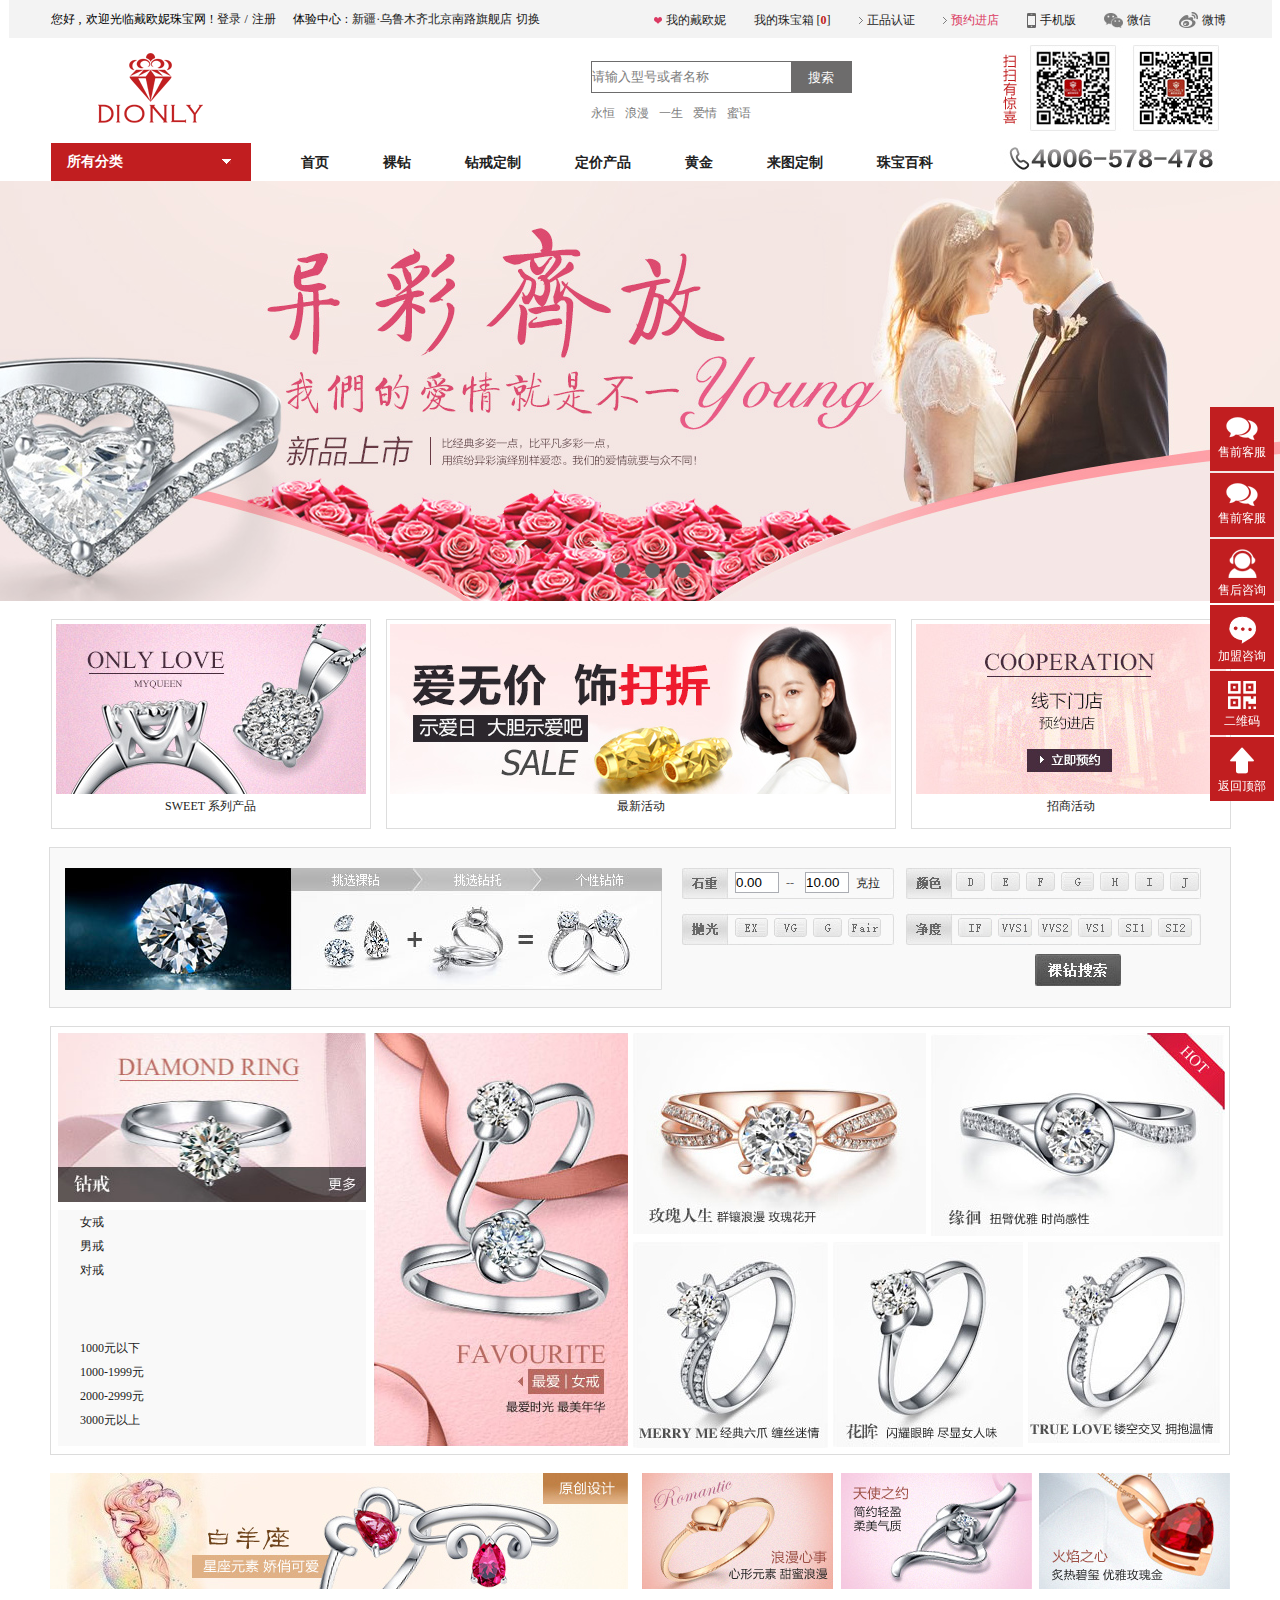
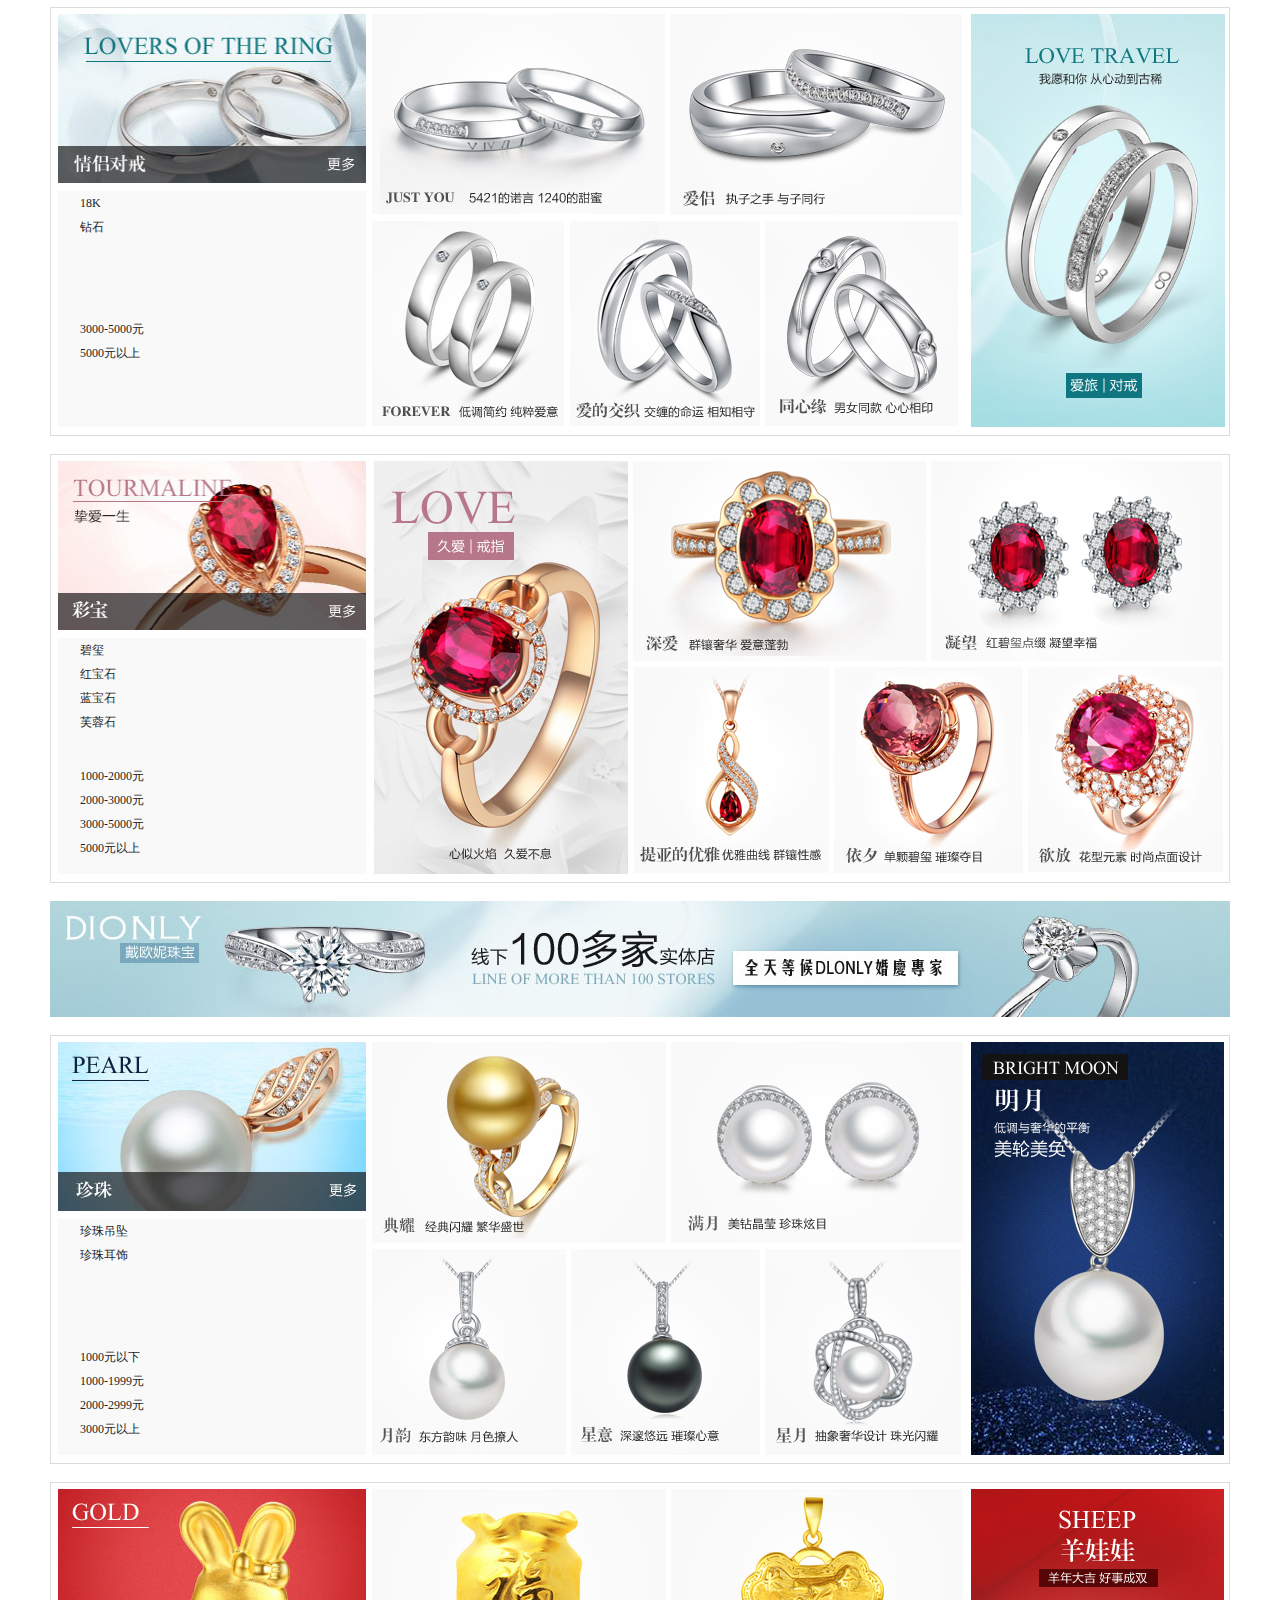
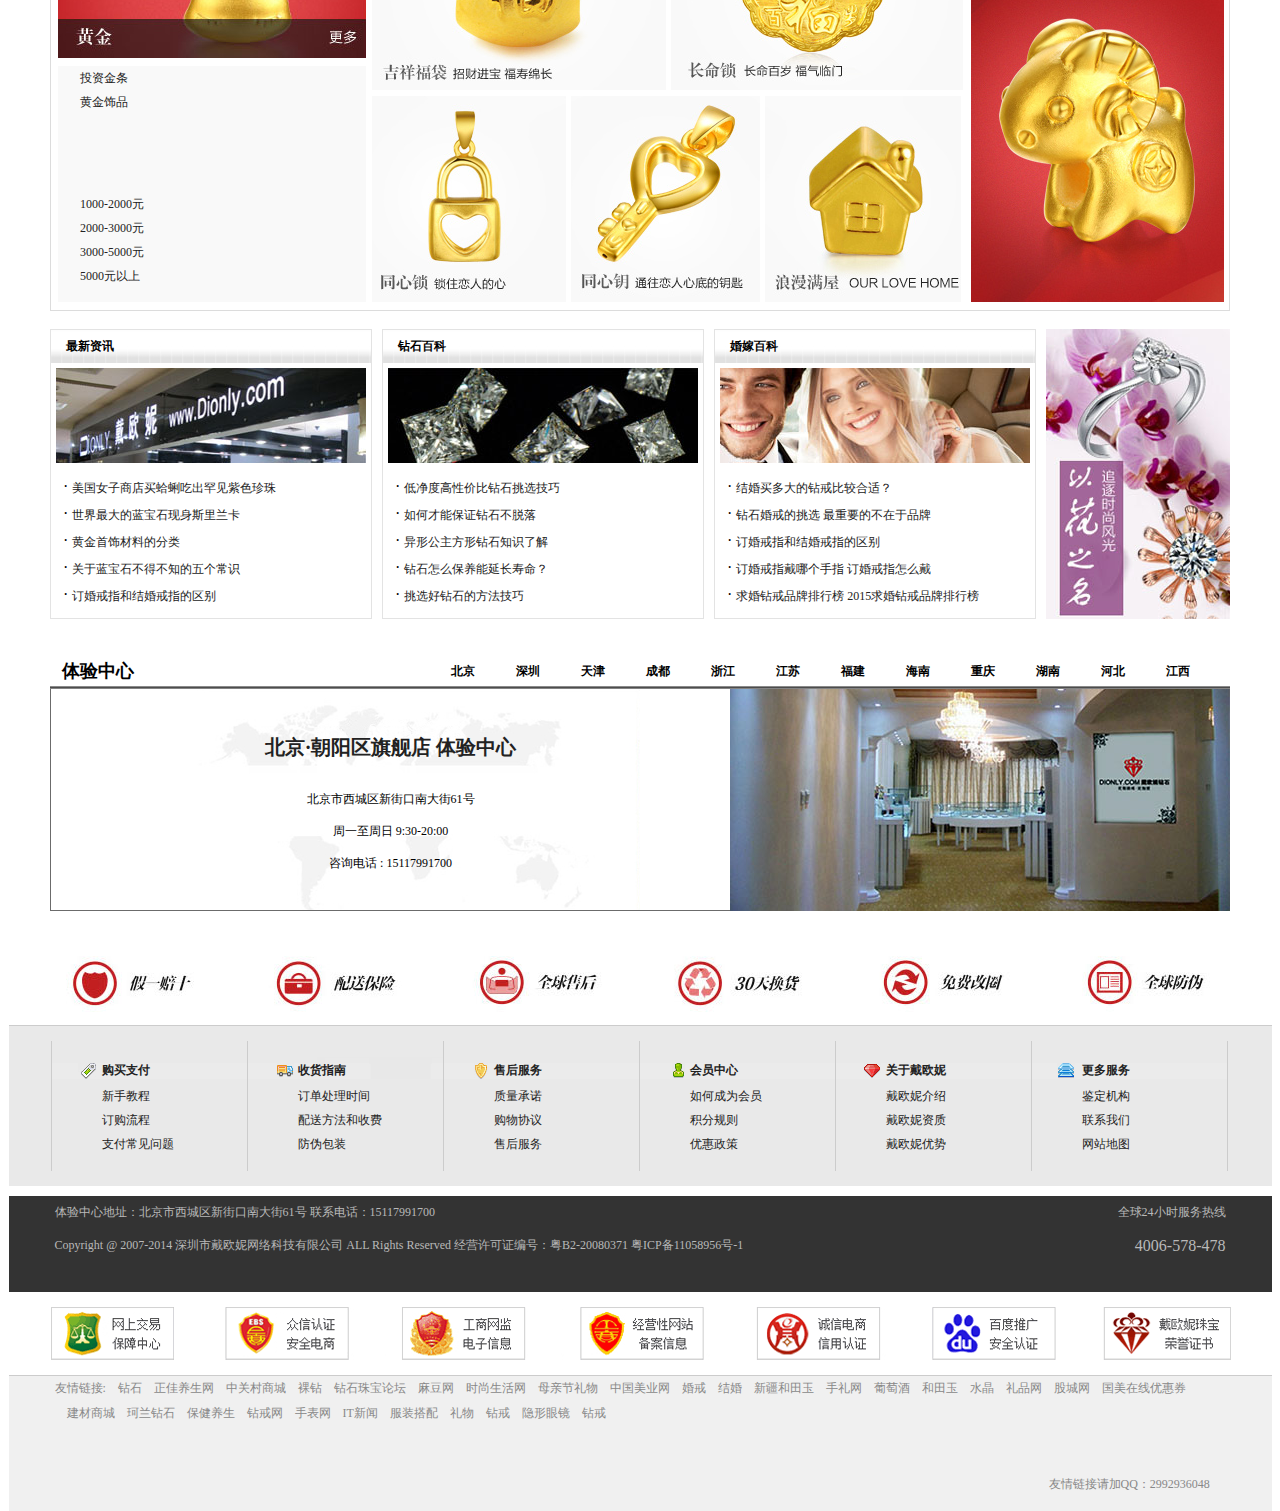
<file: index.html>
<!DOCTYPE html>
<html>
	<head>
		<meta charset="UTF-8">
		<title>戴欧妮</title>
		<link rel="stylesheet" type="text/css" href="css/public.css"/>
		<link rel="stylesheet" type="text/css" href="css/common.css"/>
		<link rel="stylesheet" type="text/css" href="css/index.css"/>
		<script type="text/javascript" src="js/jquery.js"></script>
		<script type="text/javascript" src="js/ajax.js"></script>
		<script type="text/javascript" src="js/slider.js"></script>
		<script type="text/javascript" src="js/index.js"></script> 
	</head>
	<body>
		
		
	<!--all-->
	<div class="all">
		<!--top-->
		<div class="top">
			<p class="lp left">
				<span>您好<i>,</i>欢迎光临戴欧妮珠宝网<em>!</em></span>
				<a class="nopadleft" href="html/login.html">登录</a>/<a href="html/register.html">注册</a>
				<b>体验中心<i>:</i><a class="nopadleft" href="">新疆·乌鲁木齐北京南路旗舰店</a><a class="nopadleft" href="">切换</a></b>
			</p>
			<p class="rp right">
				<img src="images/mydionly.jpg" alt=""/><a href="">我的戴欧妮</a>
				<a href="">我的珠宝箱 [<b class="textvalue">0</b>]</a>
				<img src="images/rarrow.jpg" alt=""/><a href="">正品认证</a>
				<img src="images/rarrow.jpg" alt=""/><a class="fontred" href="">预约进店</a>
				<img src="images/phone.jpg" alt=""/><a href="">手机版</a>
				<img src="images/weixin.jpg" alt=""/><a href="">微信</a>
				<img src="images/weibo.jpg" alt=""/><a href="">微博</a>
			</p>
		</div>
		
		<!--search&&nav-->
		<div class="nav">
			<img class="logo" src="images/logo.png" alt=""/>
			<!--search-->
				<input class="text" type="text" value="请输入型号或者名称" onfocus="if (value =='请输入型号或者名称'){value =''}" onblur="if (value ==''){value='请输入型号或者名称'}" autocomplete="off"/><input class="submit" type="submit" value="搜索" />
			<div class="searchdown">
				<a href="">永恒</a><a href="">浪漫</a><a href="">一生</a><a href="">爱情</a><a href="">蜜语</a>	
			</div>
			<div class="sort">所有分类<span class="change"></span><div class="menu"></div></div>
			<p class="nav1 left">
				<a href="">首页</a>
				<a href="">裸钻</a>
				<a href="">钻戒定制</a>
				<a href="">定价产品</a>
				<a href="">黄金</a>
				<a href="">来图定制</a>
				<a href="">珠宝百科</a>
			</p>
		</div>
		
		<!--banner-->
		<div class="banner" id="banner">
			<div class="show" id="show">
			</div>
		</div>
		
		<!--fixedarea-->
			<div class="fixedarea">
				<div class="contarea">
					
				</div>
			</div>
		<!--fixed-->
		<div class="fixed">
			<a class="shouqiankefu" href="">
				<img src="images/sqzx.png" alt="" />
				<b>售前客服</b>
			</a>
			<a class="shouqiankefu" href="">
				<img src="images/sqzx.png" alt="" />
				<b>售前客服</b>
			</a>
			<a class="shouhouzixun" href="">
				<img src="images/sazx.png" alt="" />
				<b>售后咨询</b>
			</a>
			<a class="zixun" href="">
				<img src="images/sazx1.png" alt="" />
				<b>加盟咨询</b>
			</a>
			<a id="vm" href="">
				<img src="images/ewm.png" alt="" />
				<b>二维码</b>
			</a>
			<a class="backtop" href="">
				<img src="images/db5.png" alt="" />
				<b>返回顶部</b>
			</a>
		</div>
		
		<!--main-->
		<div class="main">
			<a class="mainl" href="">
				<dl>
					<dt><img src="images/sweet.jpg" alt=""/></dt>
					<dd>SWEET 系列产品</dd>
				</dl>
			</a>
			<a class="mainc" href="">
				<dl>
					<dt><img src="images/small20160304341049.jpg" alt=""/></dt>
					<dd>最新活动</dd>
				</dl>
			</a>
			<a class="mainr" href="">
				<dl>
					<dt><img src="images/agent.jpg" alt=""/></dt>
					<dd>招商活动</dd>
				</dl>
			</a>
		</div>
		
		<!--choose-->
		<div class="choose">
			<a href=""><img class="choose1" src="images/leftdiamondimg.png" alt="" /></a>
			<div class="choose2">
				<p class="dweight left"><input type="text" value="0.00"/><i>--</i><input type="text" value="10.00"/><b>克拉</b></p>
				<p class="dcolor left" id="changecolor">
					<a href=""><img src="images/1.png" alt="" /></a>
					<a href=""><img src="images/2.png" alt="" /></a>
					<a href=""><img src="images/3.png" alt="" /></a>
					<a href=""><img src="images/4.png" alt="" /></a>
					<a href=""><img src="images/5.png" alt="" /></a>
					<a href=""><img src="images/6.png" alt="" /></a>
					<a href=""><img src="images/7.png" alt="" /></a>
				</p>
				<p class="dpolishing left">
					<a href=""><img src="images/11.png" alt="" /></a>
					<a href=""><img src="images/12.png" alt="" /></a>
					<a href=""><img src="images/13.png" alt="" /></a>
					<a href=""><img src="images/14.png" alt="" /></a>
				</p>
				<p class="dclarity left">
					<a href=""><img src="images/21.png" alt="" /></a>
					<a href=""><img src="images/22.png" alt="" /></a>
					<a href=""><img src="images/23.png" alt="" /></a>
					<a href=""><img src="images/24.png" alt="" /></a>
					<a href=""><img src="images/25.png" alt="" /></a>
					<a href=""><img src="images/26.png" alt="" /></a>
				</p>
				<a href=""><img class="dsearch" src="images/searchbtn.jpg" alt=""/></a>
			</div>
		</div>
		
		<!--content1-->
		<div class="content1">
			<div class="cont1 left">
				<a href=""><img class="more" src="images/cont1img1.jpg" alt=""/></a>
				<p class="cont1price">
					<span class="goodsname">
						<a href="">女戒</a>
						<a href="">男戒</a>
						<a href="">对戒</a>
					</span>
					<span class="price">
						<a href="">1000元以下</a>
						<a href="">1000-1999元</a>
						<a href="">2000-2999元</a>
						<a href="">3000元以上</a>
					</span>
				</p>
			</div>
			<div class="cont2 left">
				<a href=""><img src="images/cont2img.jpg" alt=""/></a>
			</div>
			<div class="cont3 left">
				<a href="">
				<img src="images/cont3img1.jpg" alt="" />
				<img src="images/cont3img2.jpg" alt="" />
				<img src="images/cont3img3.jpg" alt="" />
				<img src="images/cont3img4.jpg" alt="" />
				<img src="images/cont3img5.jpg" alt="" />
				</a>
			</div>
		</div>
		
		<!--design-->
		<div class="design">
			<a href=""><img src="images/whitesheep.jpg" alt=""/></a>
			<a href=""><img class="marl14" src="images/romanticangel.jpg" alt=""/></a>
			<a href=""><img class="marl7" src="images/hotheart.jpg" alt=""/></a>
		</div>
		
		<!--content2-->
		<div class="content2">
			<div class="cont1 left">
				<a href=""><img class="more" src="images/cont1img3.jpg" alt=""/></a>
				<p class="cont1price">
					<span class="goodsname">
						<a href="">18K</a>
						<a href="">钻石</a>
					</span>
					<span class="price">
						<a href="">3000-5000元</a>
						<a href="">5000元以上</a>
					</span>
				</p>
			</div>
			<div class="cont3 left">
				<a href="">
				<img src="images/cont3img11.jpg" alt="" />
				<img src="images/cont3img12.jpg" alt="" />
				<img src="images/cont3img13.jpg" alt="" />
				<img src="images/cont3img14.jpg" alt="" />
				<img src="images/cont3img15.jpg" alt="" />
				</a>
			</div>
			<div class="cont2 left">
				<a href=""><img src="images/cont2img2.jpg" alt=""/></a>
			</div>
		</div>
		
		
		<!--content3-->
		<div class="content3">
			<div class="cont1 left">
				<a href=""><img class="more" src="images/cont1img2.jpg" alt=""/></a>
				<p class="cont1price">
					<span class="goodsname">
						<a href="">碧玺</a>
						<a href="">红宝石</a>
						<a href="">蓝宝石</a>
						<a href="">芙蓉石</a>
					</span>
					<span class="price">
						<a href="">1000-2000元</a>
						<a href="">2000-3000元</a>
						<a href="">3000-5000元</a>
						<a href="">5000元以上</a>
					</span>
				</p>
			</div>
			<div class="cont2 left">
				<a href=""><img src="images/cont2img1.jpg" alt=""/></a>
			</div>
			<div class="cont3 left">
				<a href="">
				<img src="images/cont3img6.jpg" alt="" />
				<img src="images/cont3img7.jpg" alt="" />
				<img src="images/cont3img8.jpg" alt="" />
				<img src="images/cont3img9.jpg" alt="" />
				<img src="images/cont3img10.jpg" alt="" />
				</a>
			</div>
		</div>
		
		<!--design1-->
		<div class="design">
			<a href=""><img src="images/main1.jpg" alt=""/></a>
		</div>
		
		<!--content4-->
		<div class="content4">
			<div class="cont1 left">
				<a href=""><img class="more" src="images/cont1img4.jpg" alt=""/></a>
				<p class="cont1price">
					<span class="goodsname">
						<a href="">珍珠吊坠</a>
						<a href="">珍珠耳饰</a>
					</span>
					<span class="price">
						<a href="">1000元以下</a>
						<a href="">1000-1999元</a>
						<a href="">2000-2999元</a>
						<a href="">3000元以上</a>
					</span>
				</p>
			</div>
			<div class="cont3 left">
				<a href="">
				<img src="images/cont3img16.jpg" alt="" />
				<img src="images/cont3img17.jpg" alt="" />
				<img src="images/cont3img18.jpg" alt="" />
				<img src="images/cont3img19.jpg" alt="" />
				<img src="images/cont3img20.jpg" alt="" />
				</a>
			</div>
			<div class="cont2 left">
				<a href=""><img src="images/cont2img3.jpg" alt=""/></a>
			</div>
		</div>
		
		
		<!--content5-->
		<div class="content5">
			<div class="cont1 left">
				<a href=""><img class="more" src="images/cont1img5.jpg" alt=""/></a>
				<p class="cont1price">
					<span class="goodsname">
						<a href="">投资金条</a>
						<a href="">黄金饰品</a>
					</span>
					<span class="price">
						<a href="">1000-2000元</a>
						<a href="">2000-3000元</a>
						<a href="">3000-5000元</a>
						<a href="">5000元以上</a>
					</span>
				</p>
			</div>
			<div class="cont3 left">
				<a href="">
				<img src="images/cont3img21.jpg" alt="" />
				<img src="images/cont3img22.jpg" alt="" />
				<img src="images/cont3img23.jpg" alt="" />
				<img src="images/cont3img24.jpg" alt="" />
				<img src="images/cont3img25.jpg" alt="" />
				</a>
			</div>
			<div class="cont2 left">
				<a href=""><img src="images/cont2img4.jpg" alt=""/></a>
			</div>
		</div>
		
		<!--information-->
		<div class="information">
			<div class="infor left">
				<h3><a href="">最新资讯</a></h3>
				<img src="images/store.jpg" alt="" />
				<ul>
					<li>·<a href="">美国女子商店买蛤蜊吃出罕见紫色珍珠</a></li>
					<li>·<a href="">世界最大的蓝宝石现身斯里兰卡</a></li>
					<li>·<a href="">黄金首饰材料的分类</a></li>
					<li>·<a href="">关于蓝宝石不得不知的五个常识</a></li>
					<li>·<a href="">订婚戒指和结婚戒指的区别</a></li>
				</ul>
			</div>
			<div class="infor left">
				<h3><a href="">钻石百科</a></h3>
				<img src="images/diamond.jpg" alt="" />
				<ul>
					<li>·<a href="">低净度高性价比钻石挑选技巧</a></li>
					<li>·<a href="">如何才能保证钻石不脱落</a></li>
					<li>·<a href="">异形公主方形钻石知识了解</a></li>
					<li>·<a href="">钻石怎么保养能延长寿命？</a></li>
					<li>·<a href="">挑选好钻石的方法技巧</a></li>
				</ul>
			</div>
			<div class="infor left">
				<h3><a href="">婚嫁百科</a></h3>
				<img src="images/marry.jpg" alt="" />
				<ul>
					<li>·<a href="">结婚买多大的钻戒比较合适？</a></li>
					<li>·<a href="">钻石婚戒的挑选 最重要的不在于品牌</a></li>
					<li>·<a href="">订婚戒指和结婚戒指的区别</a></li>
					<li>·<a href="">订婚戒指戴哪个手指 订婚戒指怎么戴</a></li>
					<li>·<a href="">求婚钻戒品牌排行榜 2015求婚钻戒品牌排行榜</a></li>
				</ul>
			</div>
			<div class="pic left"></div>
		</div>
		
		<!--area-->
		<div class="area">
			<div class="areas">
				<p class="areasl left">体验中心</p>
				<div class="areasr right">
					<p><a href="">北京</a></p>
					<span class="selected">
						<b>
							<a href="">北京·朝阳区旗舰店 体验中心</a>
							<i class="martop32">北京市西城区新街口南大街61号</i>
							<i>周一至周日 9:30-20:00</i>
							<i>咨询电话 : 15117991700</i>
						</b>
						<img src="images/beijing.jpg"/>
					</span>
					<p><a href="">深圳</a></p>
					<span>
						<b>
							<a href="">广东·深圳总部</a>
							<i class="martop32">广东省深圳市南山区创业路中兴工业城9栋601 咨询电话 : 4006578478</i>	
						</b>
						<img src="images/shenzhen.jpg"/>
					</span>
					<p><a href="">天津</a></p>
					<span>
						<b>
							<a href="">天津·天津分店 体验中心</a>
							<i class="martop32">天津市和平区南京路诚基中心3-2-3905</i>
							<i>周一至周日 9:30-20:00</i>
							<i>咨询电话 : 13212055648</i>
						</b>
						<img src="images/tianjin.jpg"/>
					</span>
					<p><a href="">成都</a></p>
					<span>
						<b>
							<a href="">四川·成都锦江区春熙路分店 体验中心</a>
							<i class="martop32">成都市锦江区春熙路小科甲巷1号第一城A座9楼12室（伊势丹和伊藤洋华堂背后）</i>
							<i>周一至周日 9:30-20:00</i>
							<i>咨询电话 : 18081059929</i>
						</b>
						<img src="images/chengdu.jpg"/>
					</span>
					<p><a href="">浙江</a></p>
					<span>
						<b>
							<a href="">浙江·温州市旗舰店 体验中心</a>
							<i class="martop32">浙江省温州市人民中路环球大厦807室</i>
							<i>周一至周日 9:30-20:00</i>
							<i>咨询电话 : 13957766656</i>
						</b>
						<img src="images/zhejiang.jpg"/>
					</span>
					<p><a href="">江苏</a></p>
					<span>
						<b>
							<a href="">江苏·南京南站分店 体验中心</a>
							<i class="martop32">江苏省南京雨花区明发商业广场4栋404室</i>
							<i>周一至周日 9:30-20:00</i>
							<i>咨询电话 : 13705150120</i>
						</b>
						<img src="images/jiangsu.jpg"/>
					</span>
					<p><a href="">福建</a></p>
					<span>
						<b>
							<a href="">福建·福州分店 体验中心</a>
							<i class="martop32">福州市仓山区金辉天鹅湾8号楼605店（乐购旁）</i>
							<i>周一至周日 9:30-20:00</i>
							<i>咨询电话 : 13305016641</i>
						</b>
						<img src="images/fujian.jpg"/>
					</span>
					<p><a href="">海南</a></p>
					<span>
						<b>
							<a href="">海南·海口分店 体验中心</a>
							<i class="martop32">海南省海口市海秀路18号鑫源温泉大酒店20层</i>
							<i>周一至周日 9:30-20:00</i>
							<i>咨询电话 : 13337600086</i>
						</b>
						<img src="images/hainan.jpg"/>
					</span>
					<p><a href="">重庆</a></p>
					<span>
						<b>
							<a href="">重庆·沙坪坝分店 体验中心</a>
							<i class="martop32">重庆市沙坪坝三峡广场王府井B座16-4（入口王府井国美旁）</i>
							<i>周一至周日 9:30-20:00</i>
							<i>咨询电话 : 13708393217</i>
						</b>
						<img src="images/chongqing.jpg"/>
					</span>
					<p><a href="">湖南</a></p>
					<span>
						<b>
							<a href="">湖南·长沙旗舰店 体验中心</a>
							<i class="martop32">湖南省长沙市芙蓉区人民中路金口岸珠宝玉器城107-108号</i>
							<i>周一至周日 9:30-20:00</i>
							<i>咨询电话 : 15673138888</i>
						</b>
						<img src="images/hunan.jpg"/>
					</span>
					<p><a href="">河北</a></p>
					<span>
						<b>
							<a href="">河北·秦皇岛茂业分店 体验中心</a>
							<i class="martop32">河北省秦皇岛市海港区文化路139号茂业百货金都大厦15层1522室</i>
							<i>周一至周日 9:30-20:00</i>
							<i>咨询电话 : 13833524801</i>
						</b>
						<img src="images/hebei.jpg"/>
					</span>
					<p><a href="">江西</a></p>
					<span>
						<b>
							<a href="">江西·南昌旗舰店 体验中心</a>
							<i class="martop32">江西省南昌市中山路地王广场写字楼8-H（中山路洪客隆楼上）</i>
							<i>周一至周日 9:30-20:00</i>
							<i>咨询电话 : 18679167500</i>
						</b>
						<img src="images/jiangxi.jpg"/>
					</span>
				</div>
			</div>
			    
		</div>
		
		<!--safequared-->
		<div class="safequared"></div>
		
		<!--help-->
		<div class="help">

			<ul class="firstul">
				<li class="buy firstli">购买支付</li>
				<li><a href="">新手教程</a></li>
				<li><a href="">订购流程</a></li>
				<li><a href="">支付常见问题</a></li>
			</ul>
			<ul>
				<li class="recive firstli">收货指南</li>
				<li><a href="">订单处理时间</a></li>
				<li><a href="">配送方法和收费</a></li>
				<li><a href="">防伪包装</a></li>
			</ul>
			<ul>
				<li class="service firstli">售后服务</li>
				<li><a href="">质量承诺</a></li>
				<li><a href="">购物协议</a></li>
				<li><a href="">售后服务</a></li>
			</ul>
			<ul>
				<li class="member firstli">会员中心</li>
				<li><a href="">如何成为会员</a></li>
				<li><a href="">积分规则</a></li>
				<li><a href="">优惠政策</a></li>
			</ul>
			<ul>
				<li class="about firstli">关于戴欧妮</li>
				<li><a href="">戴欧妮介绍</a></li>
				<li><a href="">戴欧妮资质</a></li>
				<li><a href="">戴欧妮优势</a></li>
			</ul>
			<ul class="moreservice lastul">
				<li class="firstli">更多服务</li>
				<li><a href="">鉴定机构</a></li>
				<li><a href="">联系我们</a></li>
				<li><a href="">网站地图</a></li>
			</ul>
		</div>
		
		<!--contact-->
		<div class="contact">
			<div class="wrap">
				<p class="left">体验中心地址：北京市西城区新街口南大街61号 联系电话：15117991700</p>
				<p class="right">全球24小时服务热线</p>
				<p class="left">Copyright @ 2007-2014 深圳市戴欧妮网络科技有限公司 ALL Rights Reserved 经营许可证编号：粤B2-20080371 粤ICP备11058956号-1</p>
				<p class="tel right">4006-578-478</p>
			</div>
		</div>

		<!--foot-->
		<div class="foot"> 
            <a href="http://www.315online.com.cn/member/315080094.html" target="_blank" rel="nofollow"></a>
            <a class="marl9" href="https://cert.ebs.org.cn/996643d9-6269-438a-baad-e3a61c35171e.html" target="_blank" rel="nofollow"></a>
            <a class="marl11" href="https://cert.ebs.gov.cn/996643d9-6269-438a-baad-e3a61c35171e" target="_blank" rel="nofollow"></a>
            <a class="marl13" href="http://www.miitbeian.gov.cn/state/outPortal/loginPortal.action" target="_blank" rel="nofollow"></a>   
            <a class="marl11" href="/help/help.aspx?act=E2" target="_blank" rel="nofollow" class="last"></a>
        </div> 

		<!--tail-->
		<div class="tail">
			<div class="friend">
				<span>友情链接:</span>
				<a href="">钻石</a>
				<a href="">正佳养生网</a>
				<a href="">中关村商城 </a>
				<a href="">裸钻</a>
				<a href="">钻石珠宝论坛</a>
				<a href="">麻豆网</a>
				<a href="">时尚生活网</a>
				<a href="">母亲节礼物</a>
				<a href="">中国美业网</a>
				<a href="">婚戒</a>
				<a href="">结婚</a>
				<a href="">新疆和田玉</a>
				<a href="">手礼网</a>
				<a href="">葡萄酒</a>
				<a href="">和田玉</a>
				<a href="">水晶</a>
				<a href="">礼品网</a>
				<a href="">股城网</a>
				<a href="">国美在线优惠券</a>
				<a href="">建材商城</a>
				<a href="">珂兰钻石</a>
				<a href="">保健养生</a>
				<a href="">钻戒网</a>
				<a href="">手表网</a>
				<a href="">IT新闻</a>
				<a href="">服装搭配</a>
				<a href="">礼物</a>
				<a href="">钻戒 </a>
				<a href="">隐形眼镜</a>
				<a href="">钻戒</a>
			</div>
			<div class="qq">友情链接请加QQ：2992936048</div>
		</div>

	</div>

	</body>
</html>
</file>
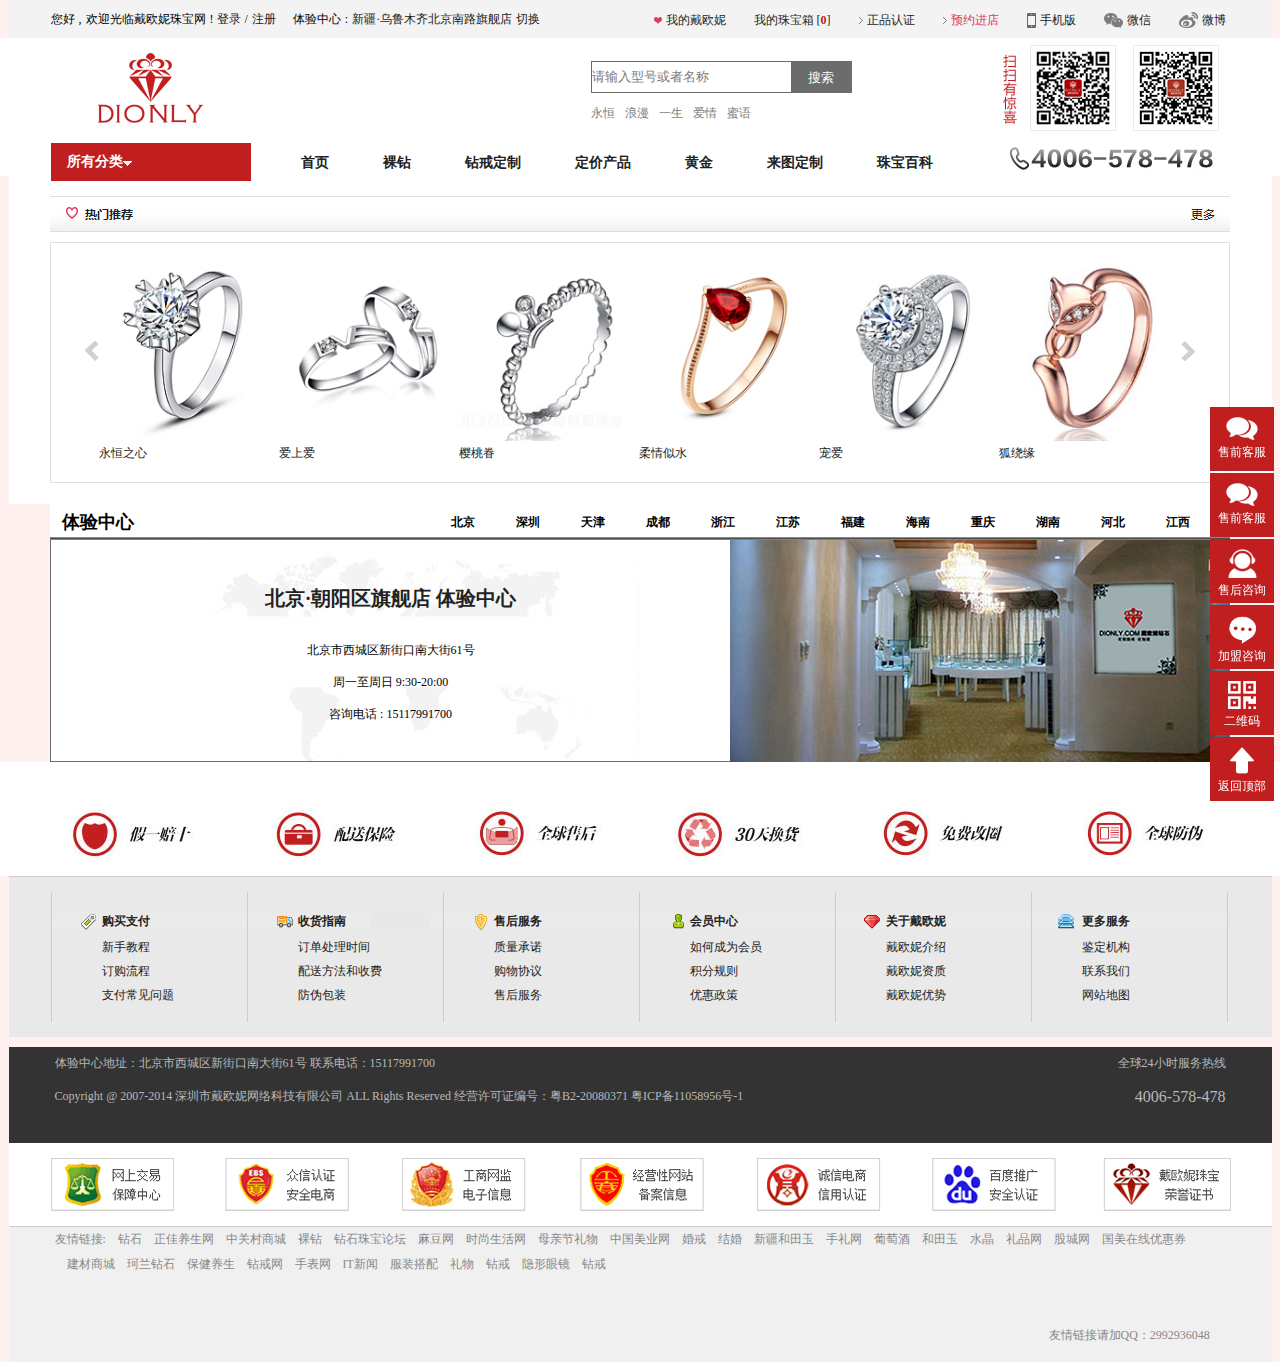
<file: html/cart.html>
<!DOCTYPE html>
<html>
	<head>
		<meta charset="UTF-8">
		<title>我的戴欧妮</title>
		<link rel="stylesheet" type="text/css" href="../css/public.css"/>
		<link rel="stylesheet" type="text/css" href="../css/common.css"/>
		<link rel="stylesheet" type="text/css" href="../css/cart.css"/>
		<script type="text/javascript" src="../js/jquery.js"></script>
		<script type="text/javascript" src="../js/ajax.js"></script>
		<script type="text/javascript" src="../js/cart.js"></script>
	</head>
	<body>
		<!--all-->
	<div class="all">
		<!--top-->
		<div class="top">
			<p class="lp left">
				<span>您好<i>,</i>欢迎光临戴欧妮珠宝网<em>!</em></span>
				<a class="nopadleft" href="">登录</a>/<a href="">注册</a>
				<b>体验中心<i>:</i><a class="nopadleft" href="">新疆·乌鲁木齐北京南路旗舰店</a><a class="nopadleft" href="">切换</a></b>
			</p>
			<p class="rp right">
				<img src="../images/mydionly.jpg" alt=""/><a href="">我的戴欧妮</a>
				<a href="">我的珠宝箱 [<b class="textvalue">0</b>]</a>
				<img src="../images/rarrow.jpg" alt=""/><a href="">正品认证</a>
				<img src="../images/rarrow.jpg" alt=""/><a class="fontred" href="">预约进店</a>
				<img src="../images/phone.jpg" alt=""/><a href="">手机版</a>
				<img src="../images/weixin.jpg" alt=""/><a href="">微信</a>
				<img src="../images/weibo.jpg" alt=""/><a href="">微博</a>
			</p>
		</div>
		
		<!--search&&nav-->
		<div class="white">
			<div class="nav">
				<img class="logo" src="../images/logo.png" alt=""/>
				<!--search-->
					<input class="text" type="text" value="请输入型号或者名称" onfocus="if (value =='请输入型号或者名称'){value =''}" onblur="if (value ==''){value='请输入型号或者名称'}" autocomplete="off"/><input class="submit" type="submit" value="搜索" />
				<div class="searchdown">
					<a href="">永恒</a><a href="">浪漫</a><a href="">一生</a><a href="">爱情</a><a href="">蜜语</a>	
				</div>
				<div class="sort">所有分类<img src="../images/whitetriangle.jpg" alt=""/><div class="menu"></div></div>
				<p class="nav1 left">
					<a href="">首页</a>
					<a href="">裸钻</a>
					<a href="">钻戒定制</a>
					<a href="">定价产品</a>
					<a href="">黄金</a>
					<a href="">来图定制</a>
					<a href="">珠宝百科</a>
				</p>
			</div>
		</div>
		
			<!--fixedarea-->
			<div class="fixedarea">
				<div class="contarea">
					
				</div>
			</div>
		<!--fixed-->
		<div class="fixed">
			<a href="">
				<img src="../images/sqzx.png" alt="" />
				<b>售前客服</b>
			</a>
			<a href="">
				<img src="../images/sqzx.png" alt="" />
				<b>售前客服</b>
			</a>
			<a href="">
				<img src="../images/sazx.png" alt="" />
				<b>售后咨询</b>
			</a>
			<a href="">
				<img src="../images/sazx1.png" alt="" />
				<b>加盟咨询</b>
			</a>
			<a id="vm" href="">
				<img src="../images/ewm.png" alt="" />
				<b>二维码</b>
			</a>
			<a href="">
				<img src="../images/db5.png" alt="" />
				<b>返回顶部</b>
			</a>
		</div>
		
		
		
		
		
		
		
		
		
		
		
		<!--cartslider-->
		<div class="cartslider">
			<div class="morehot"></div>
			<div class="recommend">
				<img class="left" src="../images/leftarrow.png" alt="" />
				<dl>
					<dt><a href=""><img src="../images/forever.jpg" alt=""></a></dt>
					<dd><a href="">永恒之心</a></dd>
				</dl>
				<dl>
					<dt><a href=""><img src="../images/love.jpg" alt=""></a></dt>
					<dd><a href="">爱上爱</a></dd>
				</dl>
				<dl>
					<dt><a href=""><img src="../images/cherry.jpg" alt=""></a></dt>
					<dd><a href="">樱桃眷</a></dd>
				</dl>
				<dl>
					<dt><a href=""><img src="../images/water.jpg" alt=""></a></dt>
					<dd><a href="">柔情似水</a></dd>
				</dl>
				<dl>
					<dt><a href=""><img src="../images/favour.jpg" alt=""></a></dt>
					<dd><a href="">宠爱</a></dd>
				</dl>
				<dl>
					<dt><a href=""><img src="../images/fox.jpg" alt=""></a></dt>
					<dd><a href="">狐绕缘</a></dd>
				</dl>
				
				<img class="right" src="../images/rightarrow.png" alt="" />
			</div>
		</div>
		
		
		
		
			
		<!--area-->
		<div class="area">
			<div class="areas">
				<p class="areasl left">体验中心</p>
				<div class="areasr right">
					<p><a href="">北京</a></p>
					<span class="selected">
						<b>
							<a href="">北京·朝阳区旗舰店 体验中心</a>
							<i class="martop32">北京市西城区新街口南大街61号</i>
							<i>周一至周日 9:30-20:00</i>
							<i>咨询电话 : 15117991700</i>
						</b>
						<img src="../images/beijing.jpg"/>
					</span>
					<p><a href="">深圳</a></p>
					<span>
						<b>
							<a href="">广东·深圳总部</a>
							<i class="martop32">广东省深圳市南山区创业路中兴工业城9栋601 咨询电话 : 4006578478</i>	
						</b>
						<img src="../images/shenzhen.jpg"/>
					</span>
					<p><a href="">天津</a></p>
					<span>
						<b>
							<a href="">天津·天津分店 体验中心</a>
							<i class="martop32">天津市和平区南京路诚基中心3-2-3905</i>
							<i>周一至周日 9:30-20:00</i>
							<i>咨询电话 : 13212055648</i>
						</b>
						<img src="../images/tianjin.jpg"/>
					</span>
					<p><a href="">成都</a></p>
					<span>
						<b>
							<a href="">四川·成都锦江区春熙路分店 体验中心</a>
							<i class="martop32">成都市锦江区春熙路小科甲巷1号第一城A座9楼12室（伊势丹和伊藤洋华堂背后）</i>
							<i>周一至周日 9:30-20:00</i>
							<i>咨询电话 : 18081059929</i>
						</b>
						<img src="../images/chengdu.jpg"/>
					</span>
					<p><a href="">浙江</a></p>
					<span>
						<b>
							<a href="">浙江·温州市旗舰店 体验中心</a>
							<i class="martop32">浙江省温州市人民中路环球大厦807室</i>
							<i>周一至周日 9:30-20:00</i>
							<i>咨询电话 : 13957766656</i>
						</b>
						<img src="../images/zhejiang.jpg"/>
					</span>
					<p><a href="">江苏</a></p>
					<span>
						<b>
							<a href="">江苏·南京南站分店 体验中心</a>
							<i class="martop32">江苏省南京雨花区明发商业广场4栋404室</i>
							<i>周一至周日 9:30-20:00</i>
							<i>咨询电话 : 13705150120</i>
						</b>
						<img src="../images/jiangsu.jpg"/>
					</span>
					<p><a href="">福建</a></p>
					<span>
						<b>
							<a href="">福建·福州分店 体验中心</a>
							<i class="martop32">福州市仓山区金辉天鹅湾8号楼605店（乐购旁）</i>
							<i>周一至周日 9:30-20:00</i>
							<i>咨询电话 : 13305016641</i>
						</b>
						<img src="../images/fujian.jpg"/>
					</span>
					<p><a href="">海南</a></p>
					<span>
						<b>
							<a href="">海南·海口分店 体验中心</a>
							<i class="martop32">海南省海口市海秀路18号鑫源温泉大酒店20层</i>
							<i>周一至周日 9:30-20:00</i>
							<i>咨询电话 : 13337600086</i>
						</b>
						<img src="../images/hainan.jpg"/>
					</span>
					<p><a href="">重庆</a></p>
					<span>
						<b>
							<a href="">重庆·沙坪坝分店 体验中心</a>
							<i class="martop32">重庆市沙坪坝三峡广场王府井B座16-4（入口王府井国美旁）</i>
							<i>周一至周日 9:30-20:00</i>
							<i>咨询电话 : 13708393217</i>
						</b>
						<img src="../images/chongqing.jpg"/>
					</span>
					<p><a href="">湖南</a></p>
					<span>
						<b>
							<a href="">湖南·长沙旗舰店 体验中心</a>
							<i class="martop32">湖南省长沙市芙蓉区人民中路金口岸珠宝玉器城107-108号</i>
							<i>周一至周日 9:30-20:00</i>
							<i>咨询电话 : 15673138888</i>
						</b>
						<img src="../images/hunan.jpg"/>
					</span>
					<p><a href="">河北</a></p>
					<span>
						<b>
							<a href="">河北·秦皇岛茂业分店 体验中心</a>
							<i class="martop32">河北省秦皇岛市海港区文化路139号茂业百货金都大厦15层1522室</i>
							<i>周一至周日 9:30-20:00</i>
							<i>咨询电话 : 13833524801</i>
						</b>
						<img src="../images/hebei.jpg"/>
					</span>
					<p><a href="">江西</a></p>
					<span>
						<b>
							<a href="">江西·南昌旗舰店 体验中心</a>
							<i class="martop32">江西省南昌市中山路地王广场写字楼8-H（中山路洪客隆楼上）</i>
							<i>周一至周日 9:30-20:00</i>
							<i>咨询电话 : 18679167500</i>
						</b>
						<img src="../images/jiangxi.jpg"/>
					</span>
				</div>
			</div>
			    
		</div>
		
		<!--safequared-->
		<div class="white">
			<div class="safequared"></div>
		</div>
		<!--help-->
		<div class="help">

			<ul class="firstul">
				<li class="buy firstli">购买支付</li>
				<li><a href="">新手教程</a></li>
				<li><a href="">订购流程</a></li>
				<li><a href="">支付常见问题</a></li>
			</ul>
			<ul>
				<li class="recive firstli">收货指南</li>
				<li><a href="">订单处理时间</a></li>
				<li><a href="">配送方法和收费</a></li>
				<li><a href="">防伪包装</a></li>
			</ul>
			<ul>
				<li class="service firstli">售后服务</li>
				<li><a href="">质量承诺</a></li>
				<li><a href="">购物协议</a></li>
				<li><a href="">售后服务</a></li>
			</ul>
			<ul>
				<li class="member firstli">会员中心</li>
				<li><a href="">如何成为会员</a></li>
				<li><a href="">积分规则</a></li>
				<li><a href="">优惠政策</a></li>
			</ul>
			<ul>
				<li class="about firstli">关于戴欧妮</li>
				<li><a href="">戴欧妮介绍</a></li>
				<li><a href="">戴欧妮资质</a></li>
				<li><a href="">戴欧妮优势</a></li>
			</ul>
			<ul class="moreservice lastul">
				<li class="firstli">更多服务</li>
				<li><a href="">鉴定机构</a></li>
				<li><a href="">联系我们</a></li>
				<li><a href="">网站地图</a></li>
			</ul>
		</div>
		
		<!--contact-->
		<div class="contact">
			<div class="wrap">
				<p class="left">体验中心地址：北京市西城区新街口南大街61号 联系电话：15117991700</p>
				<p class="right">全球24小时服务热线</p>
				<p class="left">Copyright @ 2007-2014 深圳市戴欧妮网络科技有限公司 ALL Rights Reserved 经营许可证编号：粤B2-20080371 粤ICP备11058956号-1</p>
				<p class="tel right">4006-578-478</p>
			</div>
		</div>

		<!--foot-->
		<div class="foot"> 
            <a href="http://www.315online.com.cn/member/315080094.html" target="_blank" rel="nofollow"></a>
            <a class="marl9" href="https://cert.ebs.org.cn/996643d9-6269-438a-baad-e3a61c35171e.html" target="_blank" rel="nofollow"></a>
            <a class="marl11" href="https://cert.ebs.gov.cn/996643d9-6269-438a-baad-e3a61c35171e" target="_blank" rel="nofollow"></a>
            <a class="marl13" href="http://www.miitbeian.gov.cn/state/outPortal/loginPortal.action" target="_blank" rel="nofollow"></a>   
            <a class="marl11" href="/help/help.aspx?act=E2" target="_blank" rel="nofollow" class="last"></a>
        </div> 

		<!--tail-->
		<div class="tail">
			<div class="friend">
				<span>友情链接:</span>
				<a href="">钻石</a>
				<a href="">正佳养生网</a>
				<a href="">中关村商城 </a>
				<a href="">裸钻</a>
				<a href="">钻石珠宝论坛</a>
				<a href="">麻豆网</a>
				<a href="">时尚生活网</a>
				<a href="">母亲节礼物</a>
				<a href="">中国美业网</a>
				<a href="">婚戒</a>
				<a href="">结婚</a>
				<a href="">新疆和田玉</a>
				<a href="">手礼网</a>
				<a href="">葡萄酒</a>
				<a href="">和田玉</a>
				<a href="">水晶</a>
				<a href="">礼品网</a>
				<a href="">股城网</a>
				<a href="">国美在线优惠券</a>
				<a href="">建材商城</a>
				<a href="">珂兰钻石</a>
				<a href="">保健养生</a>
				<a href="">钻戒网</a>
				<a href="">手表网</a>
				<a href="">IT新闻</a>
				<a href="">服装搭配</a>
				<a href="">礼物</a>
				<a href="">钻戒 </a>
				<a href="">隐形眼镜</a>
				<a href="">钻戒</a>
			</div>
			<div class="qq">友情链接请加QQ：2992936048</div>
		</div>

	</div>

	</body>
</html>

	</body>
</html>
</file>
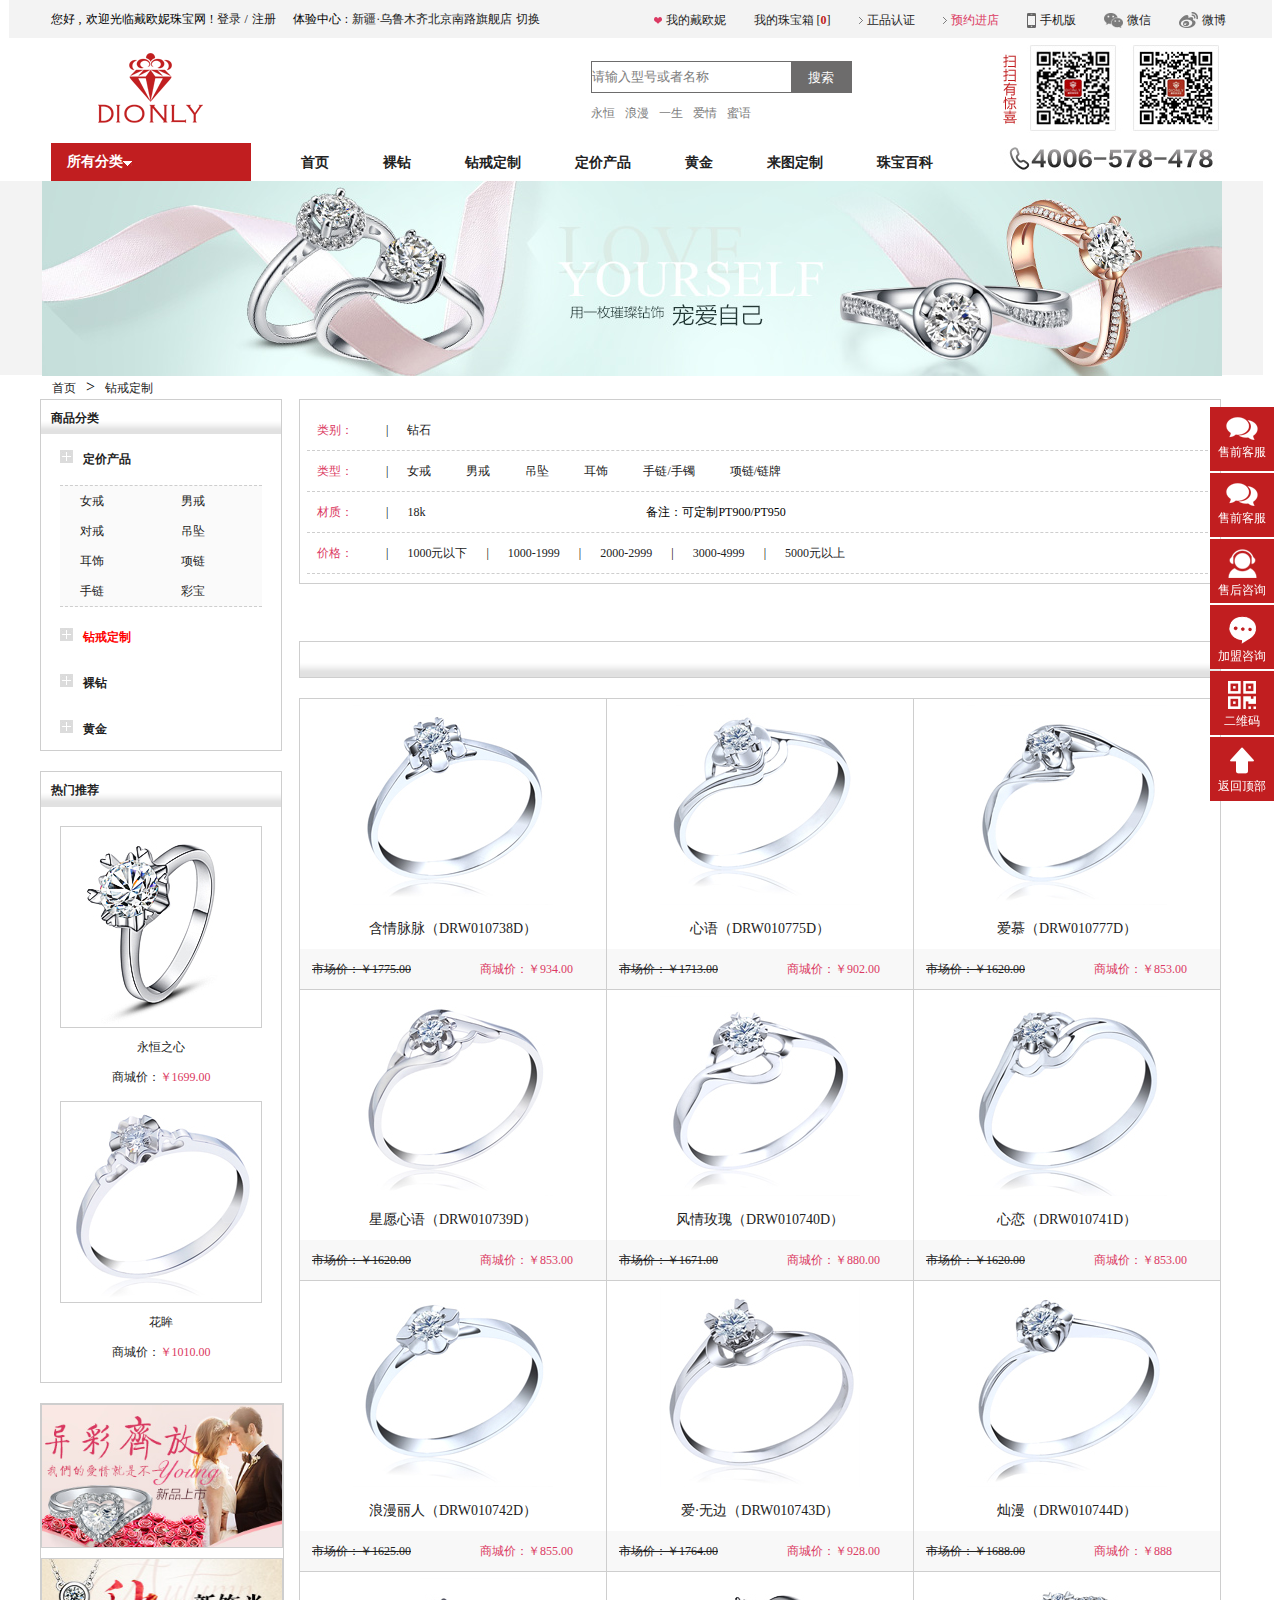
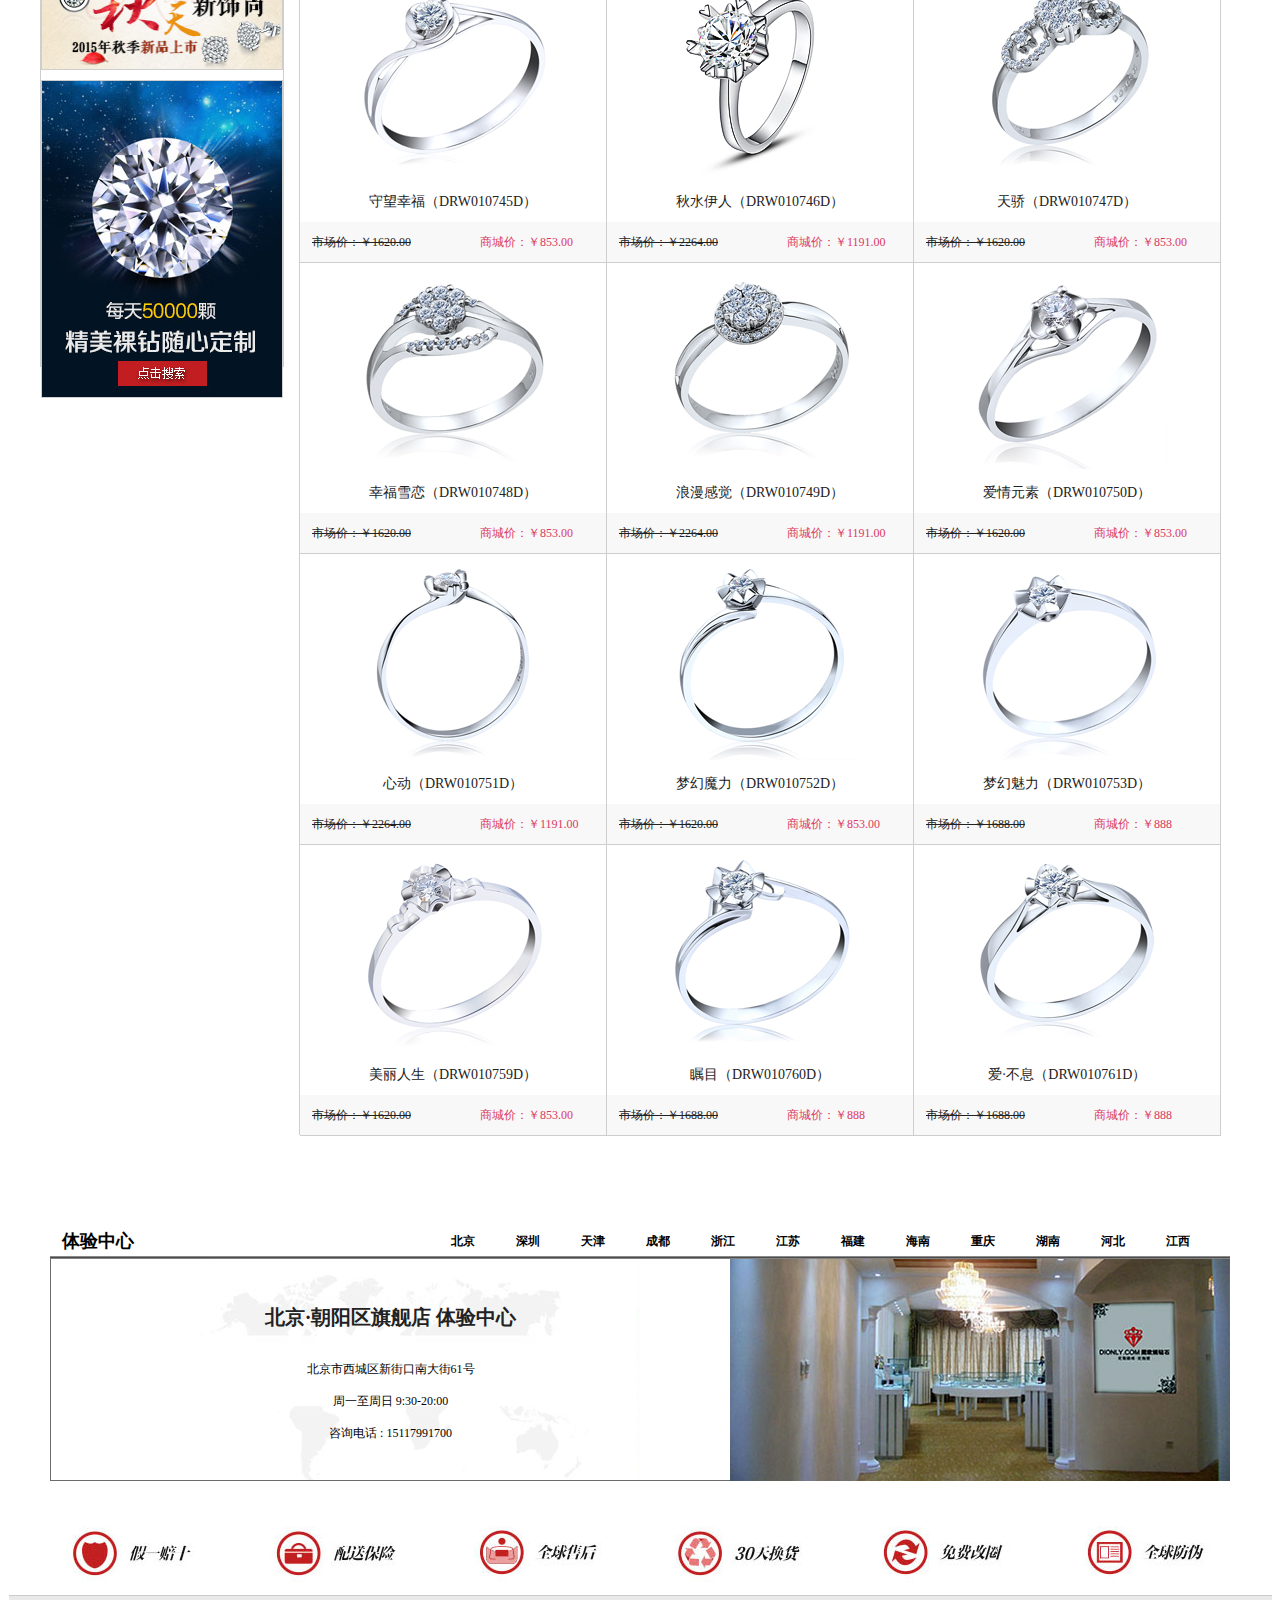
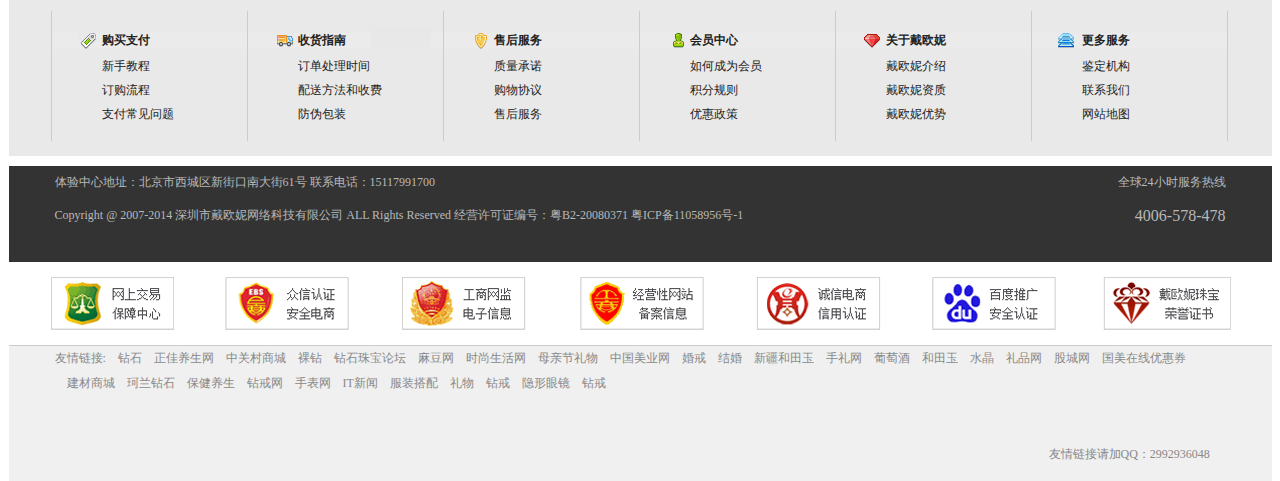
<file: html/list page.html>
<!DOCTYPE html>
<html>
	<head>
		<meta charset="UTF-8">
		<title>列表页</title>
		<link rel="stylesheet" type="text/css" href="../css/public.css"/>
		<link rel="stylesheet" type="text/css" href="../css/common.css"/>
		<link rel="stylesheet" type="text/css" href="../css/list page.css"/>
		<script type="text/javascript" src="../js/jquery.js"></script>
		<script type="text/javascript" src="../js/ajax.js"></script>
		<script type="text/javascript" src="../js/list page.js"></script>
	</head>
	<body>
		<!--all-->
	<div class="all">
		<!--top-->
		<div class="top">
			<p class="lp left">
				<span>您好<i>,</i>欢迎光临戴欧妮珠宝网<em>!</em></span>
				<a class="nopadleft" href="">登录</a>/<a href="">注册</a>
				<b>体验中心<i>:</i><a class="nopadleft" href="">新疆·乌鲁木齐北京南路旗舰店</a><a class="nopadleft" href="">切换</a></b>
			</p>
			<p class="rp right">
				<img src="../images/mydionly.jpg" alt=""/><a href="">我的戴欧妮</a>
				<a href="">我的珠宝箱 [<b class="textvalue">0</b>]</a>
				<img src="../images/rarrow.jpg" alt=""/><a href="">正品认证</a>
				<img src="../images/rarrow.jpg" alt=""/><a class="fontred" href="">预约进店</a>
				<img src="../images/phone.jpg" alt=""/><a href="">手机版</a>
				<img src="../images/weixin.jpg" alt=""/><a href="">微信</a>
				<img src="../images/weibo.jpg" alt=""/><a href="">微博</a>
			</p>
		</div>
		
		<!--search&&nav-->
		<div class="white">
			<div class="nav">
				<img class="logo" src="../images/logo.png" alt=""/>
				<!--search-->
					<input class="text" type="text" value="请输入型号或者名称" onfocus="if (value =='请输入型号或者名称'){value =''}" onblur="if (value ==''){value='请输入型号或者名称'}" autocomplete="off"/><input class="submit" type="submit" value="搜索" />
				<div class="searchdown">
					<a href="">永恒</a><a href="">浪漫</a><a href="">一生</a><a href="">爱情</a><a href="">蜜语</a>	
				</div>
				<div class="sort">所有分类<img src="../images/whitetriangle.jpg" alt=""/><div class="menu"></div></div>
				<p class="nav1 left">
					<a href="">首页</a>
					<a href="">裸钻</a>
					<a href="">钻戒定制</a>
					<a href="">定价产品</a>
					<a href="">黄金</a>
					<a href="">来图定制</a>
					<a href="">珠宝百科</a>
				</p>
			</div>
		</div>
		
		<!--fixedarea-->
		<div class="fixedarea">
				<div class="contarea">
					
				</div>
			</div>
		<!--fixed-->
		<div class="fixed">
			<a href="">
				<img src="../images/sqzx.png" alt="" />
				<b>售前客服</b>
			</a>
			<a href="">
				<img src="../images/sqzx.png" alt="" />
				<b>售前客服</b>
			</a>
			<a href="">
				<img src="../images/sazx.png" alt="" />
				<b>售后咨询</b>
			</a>
			<a href="">
				<img src="../images/sazx1.png" alt="" />
				<b>加盟咨询</b>
			</a>
			<a id="vm" href="">
				<img src="../images/ewm.png" alt="" />
				<b>二维码</b>
			</a>
			<a href="">
				<img src="../images/db5.png" alt="" />
				<b>返回顶部</b>
			</a>
		</div>
		
		
		<!--jietuo-->
		<div class="jietuo clearfix">
			<img src="../images/jietuo3.jpg" alt="" />
		</div>
		
		<!--dingzhi-->
		<div class="dingzhi clearfix">
			<span><a href="">首页</a>><a href="">钻戒定制</a></span>
		</div>
		
		<!--goodslist-->
		<div class="goodslist clearfix">
			<div class="goodssort left  clearfix">
				<h2>商品分类</h2>
				
				<h3>
					<img class="shrink" src="../images/shou.png"  /><a href>定价产品</a>
				</h3>
				<div class="dmenu dmenushow clearfix">
					<a href="">女戒</a>
					<a href="">男戒</a>
					<a href="">对戒</a>
					<a href="">吊坠</a>
					<a href="">耳饰</a>
					<a href="">项链</a>
					<a href="">手链</a>
					<a href="">彩宝</a>
				</div>
				
				<h3 class="fontred">
					<img class="shrink" src="../images/shou.png"  /><a href>钻戒定制</a>
				</h3>
				<div class="dmenu clearfix">
					<a href="">钻石</a>
					<a href="">珍珠</a>
					<a href="">女戒</a>
					<a href="">男戒</a>
					<a href="">珍珠耳饰</a>
					<a href="">项链/链牌</a>
				</div>
				
				<h3>
					<img class="shrink" src="../images/shou.png"  /><a href>裸钻</a>
				</h3>
				<div class="dmenu clearfix">
					<a href="">30分</a>
					<a href="">50分</a>
					<a href="">80分</a>
					<a href="">1克拉</a>
					<a href="">异形钻</a>
					<a href="">钻石投资</a>
				</div>
				
				<h3>
					<img class="shrink" src="../images/shou.png"  /><a href>黄金</a>
				</h3>
				<div class="dmenu clearfix">
					<a href="">投资金条</a>
					<a href="">黄金饰品</a>
				</div>
				
			</div>
			<div class="category right">
				<ul>
					<li>
						<span>类别：</span>
						|
						<a href="">钻石</a>
					</li>
					<li>
						<span>类型：</span>
						|
						<a href="">女戒</a>
						<a href="">男戒</a>
						<a href="">吊坠</a>
						<a href="">耳饰</a>
						<a href="">手链/手镯</a>
						<a href="">项链/链牌</a>
					</li>
					<li>
						<span>材质：</span>
						|
						<a href="">18k</a>
						<i>备注：可定制PT900/PT950</i>
					</li>
					<li>
						<span>价格：</span>
						|
						<a href="">1000元以下</a>
						|
						<a href="">1000-1999</a>
						|
						<a href="">2000-2999</a>
						|
						<a href="">3000-4999</a>
						|
						<a href="">5000元以上</a>
					</li>
				</ul>
			</div>
			
			<div class="goods right">
				
				<div class="page">
					
				</div>
				
				<div class="anxu">
					
				</div>
				
				<div class="goodsshow">
					
				</div>
				
				<div class="page">
					
				</div>
			</div>
			
			<div class="hotrecommend left">
				<h2>热门推荐</h2>
				<dl class="mart">
					<dt><img src="../images/diamond (11).jpg" alt=""/></dt>
					<dd><a href="">永恒之心</a></dd>
					<dd>商城价：<i>￥1699.00</i></dd>
				</dl>
				<dl>
					<dt><img src="../images/diamond (19).jpg" alt=""/></dt>
					<dd><a href="">花眸</a></dd>
					<dd>商城价：<i>￥1010.00</i></dd>
				</dl>
			</div>
			<div class="pic left">
				<img src="../images/321X190.jpg" alt="" />
				<img class="martb" src="../images/small20150914530953.jpg" alt="" />
				<img src="../images/dingzhiluozuan.jpg" alt="" />
			</div>
		</div>
		
			
		<!--area-->
		<div class="area">
			<div class="areas">
				<p class="areasl left">体验中心</p>
				<div class="areasr right">
					<p><a href="">北京</a></p>
					<span class="selected">
						<b>
							<a href="">北京·朝阳区旗舰店 体验中心</a>
							<i class="martop32">北京市西城区新街口南大街61号</i>
							<i>周一至周日 9:30-20:00</i>
							<i>咨询电话 : 15117991700</i>
						</b>
						<img src="../images/beijing.jpg"/>
					</span>
					<p><a href="">深圳</a></p>
					<span>
						<b>
							<a href="">广东·深圳总部</a>
							<i class="martop32">广东省深圳市南山区创业路中兴工业城9栋601 咨询电话 : 4006578478</i>	
						</b>
						<img src="../images/shenzhen.jpg"/>
					</span>
					<p><a href="">天津</a></p>
					<span>
						<b>
							<a href="">天津·天津分店 体验中心</a>
							<i class="martop32">天津市和平区南京路诚基中心3-2-3905</i>
							<i>周一至周日 9:30-20:00</i>
							<i>咨询电话 : 13212055648</i>
						</b>
						<img src="../images/tianjin.jpg"/>
					</span>
					<p><a href="">成都</a></p>
					<span>
						<b>
							<a href="">四川·成都锦江区春熙路分店 体验中心</a>
							<i class="martop32">成都市锦江区春熙路小科甲巷1号第一城A座9楼12室（伊势丹和伊藤洋华堂背后）</i>
							<i>周一至周日 9:30-20:00</i>
							<i>咨询电话 : 18081059929</i>
						</b>
						<img src="../images/chengdu.jpg"/>
					</span>
					<p><a href="">浙江</a></p>
					<span>
						<b>
							<a href="">浙江·温州市旗舰店 体验中心</a>
							<i class="martop32">浙江省温州市人民中路环球大厦807室</i>
							<i>周一至周日 9:30-20:00</i>
							<i>咨询电话 : 13957766656</i>
						</b>
						<img src="../images/zhejiang.jpg"/>
					</span>
					<p><a href="">江苏</a></p>
					<span>
						<b>
							<a href="">江苏·南京南站分店 体验中心</a>
							<i class="martop32">江苏省南京雨花区明发商业广场4栋404室</i>
							<i>周一至周日 9:30-20:00</i>
							<i>咨询电话 : 13705150120</i>
						</b>
						<img src="../images/jiangsu.jpg"/>
					</span>
					<p><a href="">福建</a></p>
					<span>
						<b>
							<a href="">福建·福州分店 体验中心</a>
							<i class="martop32">福州市仓山区金辉天鹅湾8号楼605店（乐购旁）</i>
							<i>周一至周日 9:30-20:00</i>
							<i>咨询电话 : 13305016641</i>
						</b>
						<img src="../images/fujian.jpg"/>
					</span>
					<p><a href="">海南</a></p>
					<span>
						<b>
							<a href="">海南·海口分店 体验中心</a>
							<i class="martop32">海南省海口市海秀路18号鑫源温泉大酒店20层</i>
							<i>周一至周日 9:30-20:00</i>
							<i>咨询电话 : 13337600086</i>
						</b>
						<img src="../images/hainan.jpg"/>
					</span>
					<p><a href="">重庆</a></p>
					<span>
						<b>
							<a href="">重庆·沙坪坝分店 体验中心</a>
							<i class="martop32">重庆市沙坪坝三峡广场王府井B座16-4（入口王府井国美旁）</i>
							<i>周一至周日 9:30-20:00</i>
							<i>咨询电话 : 13708393217</i>
						</b>
						<img src="../images/chongqing.jpg"/>
					</span>
					<p><a href="">湖南</a></p>
					<span>
						<b>
							<a href="">湖南·长沙旗舰店 体验中心</a>
							<i class="martop32">湖南省长沙市芙蓉区人民中路金口岸珠宝玉器城107-108号</i>
							<i>周一至周日 9:30-20:00</i>
							<i>咨询电话 : 15673138888</i>
						</b>
						<img src="../images/hunan.jpg"/>
					</span>
					<p><a href="">河北</a></p>
					<span>
						<b>
							<a href="">河北·秦皇岛茂业分店 体验中心</a>
							<i class="martop32">河北省秦皇岛市海港区文化路139号茂业百货金都大厦15层1522室</i>
							<i>周一至周日 9:30-20:00</i>
							<i>咨询电话 : 13833524801</i>
						</b>
						<img src="../images/hebei.jpg"/>
					</span>
					<p><a href="">江西</a></p>
					<span>
						<b>
							<a href="">江西·南昌旗舰店 体验中心</a>
							<i class="martop32">江西省南昌市中山路地王广场写字楼8-H（中山路洪客隆楼上）</i>
							<i>周一至周日 9:30-20:00</i>
							<i>咨询电话 : 18679167500</i>
						</b>
						<img src="../images/jiangxi.jpg"/>
					</span>
				</div>
			</div>
			    
		</div>
		
		<!--safequared-->
		<div class="white">
			<div class="safequared"></div>
		</div>
		<!--help-->
		<div class="help">

			<ul class="firstul">
				<li class="buy firstli">购买支付</li>
				<li><a href="">新手教程</a></li>
				<li><a href="">订购流程</a></li>
				<li><a href="">支付常见问题</a></li>
			</ul>
			<ul>
				<li class="recive firstli">收货指南</li>
				<li><a href="">订单处理时间</a></li>
				<li><a href="">配送方法和收费</a></li>
				<li><a href="">防伪包装</a></li>
			</ul>
			<ul>
				<li class="service firstli">售后服务</li>
				<li><a href="">质量承诺</a></li>
				<li><a href="">购物协议</a></li>
				<li><a href="">售后服务</a></li>
			</ul>
			<ul>
				<li class="member firstli">会员中心</li>
				<li><a href="">如何成为会员</a></li>
				<li><a href="">积分规则</a></li>
				<li><a href="">优惠政策</a></li>
			</ul>
			<ul>
				<li class="about firstli">关于戴欧妮</li>
				<li><a href="">戴欧妮介绍</a></li>
				<li><a href="">戴欧妮资质</a></li>
				<li><a href="">戴欧妮优势</a></li>
			</ul>
			<ul class="moreservice lastul">
				<li class="firstli">更多服务</li>
				<li><a href="">鉴定机构</a></li>
				<li><a href="">联系我们</a></li>
				<li><a href="">网站地图</a></li>
			</ul>
		</div>
		
		<!--contact-->
		<div class="contact">
			<div class="wrap">
				<p class="left">体验中心地址：北京市西城区新街口南大街61号 联系电话：15117991700</p>
				<p class="right">全球24小时服务热线</p>
				<p class="left">Copyright @ 2007-2014 深圳市戴欧妮网络科技有限公司 ALL Rights Reserved 经营许可证编号：粤B2-20080371 粤ICP备11058956号-1</p>
				<p class="tel right">4006-578-478</p>
			</div>
		</div>

		<!--foot-->
		<div class="foot"> 
            <a href="http://www.315online.com.cn/member/315080094.html" target="_blank" rel="nofollow"></a>
            <a class="marl9" href="https://cert.ebs.org.cn/996643d9-6269-438a-baad-e3a61c35171e.html" target="_blank" rel="nofollow"></a>
            <a class="marl11" href="https://cert.ebs.gov.cn/996643d9-6269-438a-baad-e3a61c35171e" target="_blank" rel="nofollow"></a>
            <a class="marl13" href="http://www.miitbeian.gov.cn/state/outPortal/loginPortal.action" target="_blank" rel="nofollow"></a>   
            <a class="marl11" href="/help/help.aspx?act=E2" target="_blank" rel="nofollow" class="last"></a>
        </div> 

		<!--tail-->
		<div class="tail">
			<div class="friend">
				<span>友情链接:</span>
				<a href="">钻石</a>
				<a href="">正佳养生网</a>
				<a href="">中关村商城 </a>
				<a href="">裸钻</a>
				<a href="">钻石珠宝论坛</a>
				<a href="">麻豆网</a>
				<a href="">时尚生活网</a>
				<a href="">母亲节礼物</a>
				<a href="">中国美业网</a>
				<a href="">婚戒</a>
				<a href="">结婚</a>
				<a href="">新疆和田玉</a>
				<a href="">手礼网</a>
				<a href="">葡萄酒</a>
				<a href="">和田玉</a>
				<a href="">水晶</a>
				<a href="">礼品网</a>
				<a href="">股城网</a>
				<a href="">国美在线优惠券</a>
				<a href="">建材商城</a>
				<a href="">珂兰钻石</a>
				<a href="">保健养生</a>
				<a href="">钻戒网</a>
				<a href="">手表网</a>
				<a href="">IT新闻</a>
				<a href="">服装搭配</a>
				<a href="">礼物</a>
				<a href="">钻戒 </a>
				<a href="">隐形眼镜</a>
				<a href="">钻戒</a>
			</div>
			<div class="qq">友情链接请加QQ：2992936048</div>
		</div>

	</div>

	</body>
</html>

	</body>
</html>
</file>
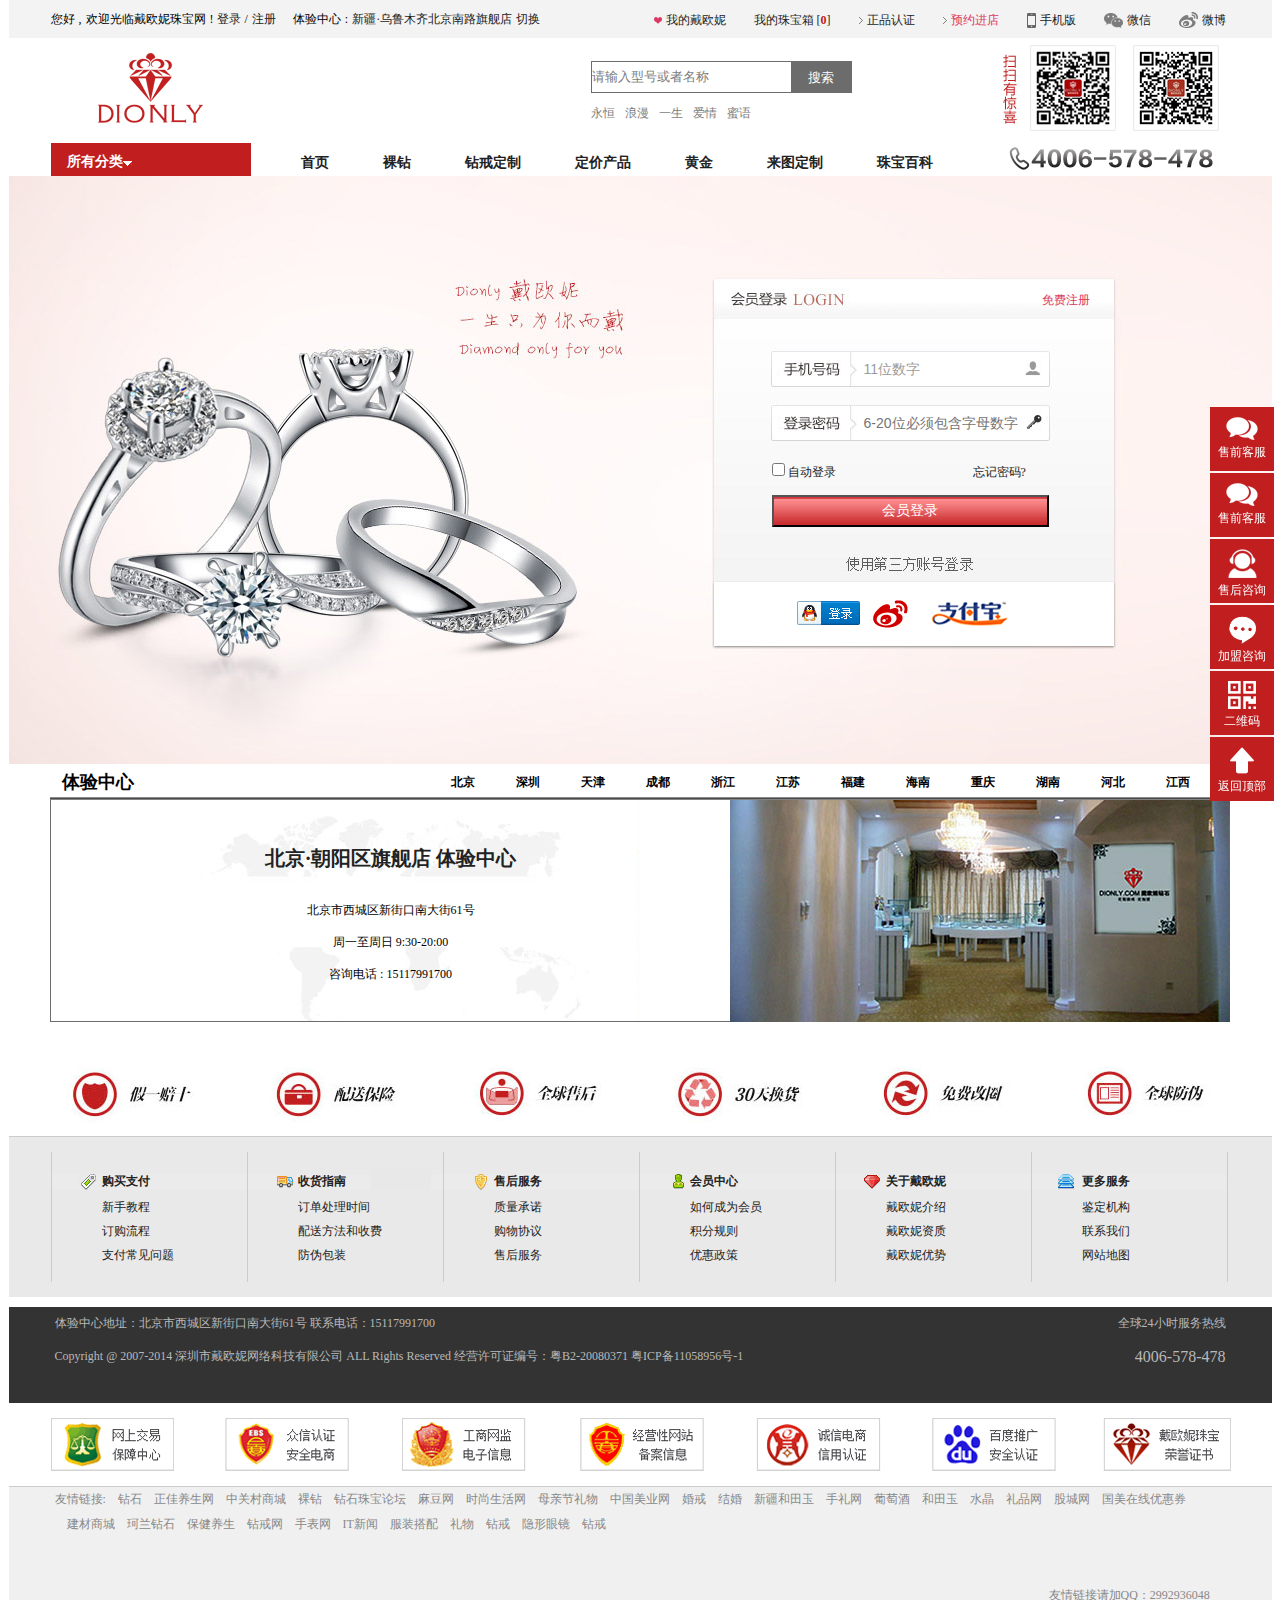
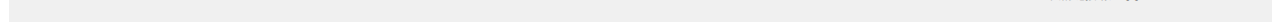
<file: html/login.html>
<!DOCTYPE html>
<html>
	<head>
		<meta charset="UTF-8">
		<title>会员登录</title>
		<link rel="stylesheet" type="text/css" href="../css/public.css"/>
		<link rel="stylesheet" type="text/css" href="../css/common.css"/>
		<link rel="stylesheet" type="text/css" href="../css/login.css"/>
		<script type="text/javascript" src="../js/jquery.js"></script>
		<script type="text/javascript" src="../js/ajax.js"></script>
		<script type="text/javascript" src="../js/login.js"></script>
	</head>
	<body>
		<!--all-->
	<div class="all">
		<!--top-->
		<div class="top">
			<p class="lp left">
				<span>您好<i>,</i>欢迎光临戴欧妮珠宝网<em>!</em></span>
				<a class="nopadleft" href="###">登录</a>/<a href="register.html">注册</a>
				<b>体验中心<i>:</i><a class="nopadleft" href="">新疆·乌鲁木齐北京南路旗舰店</a><a class="nopadleft" href="">切换</a></b>
			</p>
			<p class="rp right">
				<img src="../images/mydionly.jpg" alt=""/><a href="">我的戴欧妮</a>
				<a href="">我的珠宝箱 [<b class="textvalue">0</b>]</a>
				<img src="../images/rarrow.jpg" alt=""/><a href="">正品认证</a>
				<img src="../images/rarrow.jpg" alt=""/><a class="fontred" href="">预约进店</a>
				<img src="../images/phone.jpg" alt=""/><a href="">手机版</a>
				<img src="../images/weixin.jpg" alt=""/><a href="">微信</a>
				<img src="../images/weibo.jpg" alt=""/><a href="">微博</a>
			</p>
		</div>
		
		<!--search&&nav-->
		<div class="white">
			<div class="nav">
				<img class="logo" src="../images/logo.png" alt=""/>
				<!--search-->
					<input class="text" type="text" value="请输入型号或者名称" onfocus="if (value =='请输入型号或者名称'){value =''}" onblur="if (value ==''){value='请输入型号或者名称'}" autocomplete="off"/><input class="submit" type="submit" value="搜索" />
				<div class="searchdown">
					<a href="">永恒</a><a href="">浪漫</a><a href="">一生</a><a href="">爱情</a><a href="">蜜语</a>	
				</div>
				<div class="sort">所有分类<img src="../images/whitetriangle.jpg" alt=""/><div class="menu"></div></div>
				<p class="nav1 left">
					<a href="../index.html">首页</a>
					<a href="">裸钻</a>
					<a href="">钻戒定制</a>
					<a href="">定价产品</a>
					<a href="">黄金</a>
					<a href="">来图定制</a>
					<a href="">珠宝百科</a>
				</p>
			</div>
		</div>
		
			<!--fixedarea-->
			<div class="fixedarea">
				<div class="contarea">
					
				</div>
			</div>
		<!--fixed-->
		<div class="fixed">
			<a href="">
				<img src="../images/sqzx.png" alt="" />
				<b>售前客服</b>
			</a>
			<a href="">
				<img src="../images/sqzx.png" alt="" />
				<b>售前客服</b>
			</a>
			<a href="">
				<img src="../images/sazx.png" alt="" />
				<b>售后咨询</b>
			</a>
			<a href="">
				<img src="../images/sazx1.png" alt="" />
				<b>加盟咨询</b>
			</a>
			<a id="vm" href="">
				<img src="../images/ewm.png" alt="" />
				<b>二维码</b>
			</a>
			<a href="">
				<img src="../images/db5.png" alt="" />
				<b>返回顶部</b>
			</a>
		</div>
		
		
		<!--login-->
		<div class="login">
			<div class="loginfor">
				<a class="freereg" href="register.html">免费注册</a>
				<input class="telnumber" type="text" value="11位数字" onfocus="if (value =='11位数字'){value =''}" onblur="if (value ==''){value='11位数字'}" autocomplete="off"/>
				<span class="checktel">请输入正确的手机号</span>
				<input class="pwd" type="password" placeholder="6-20位必须包含字母数字" />
				<span class="checkpwd">登录密码为6-20位必须包含字母和数字</span>
				<div class="chooselog">
					<input type="checkbox" />
					<span>自动登录</span>
					<a href="">忘记密码?</a>
				</div>
				<input class="memberlog" type="submit" value="会员登录" />
				<div class="third-party">
					<a href=""><img src="../images/qq (1).png" /></a>
					<a href=""><img src="../images/qq (1).gif" /></a>
					<a href=""><img src="../images/qq (2).gif" /></a>
				</div>
			</div>
		</div>
		
		
		
		

		
			
		<!--area-->
		<div class="area">
			<div class="areas">
				<p class="areasl left">体验中心</p>
				<div class="areasr right">
					<p><a href="">北京</a></p>
					<span class="selected">
						<b>
							<a href="">北京·朝阳区旗舰店 体验中心</a>
							<i class="martop32">北京市西城区新街口南大街61号</i>
							<i>周一至周日 9:30-20:00</i>
							<i>咨询电话 : 15117991700</i>
						</b>
						<img src="../images/beijing.jpg"/>
					</span>
					<p><a href="">深圳</a></p>
					<span>
						<b>
							<a href="">广东·深圳总部</a>
							<i class="martop32">广东省深圳市南山区创业路中兴工业城9栋601 咨询电话 : 4006578478</i>	
						</b>
						<img src="../images/shenzhen.jpg"/>
					</span>
					<p><a href="">天津</a></p>
					<span>
						<b>
							<a href="">天津·天津分店 体验中心</a>
							<i class="martop32">天津市和平区南京路诚基中心3-2-3905</i>
							<i>周一至周日 9:30-20:00</i>
							<i>咨询电话 : 13212055648</i>
						</b>
						<img src="../images/tianjin.jpg"/>
					</span>
					<p><a href="">成都</a></p>
					<span>
						<b>
							<a href="">四川·成都锦江区春熙路分店 体验中心</a>
							<i class="martop32">成都市锦江区春熙路小科甲巷1号第一城A座9楼12室（伊势丹和伊藤洋华堂背后）</i>
							<i>周一至周日 9:30-20:00</i>
							<i>咨询电话 : 18081059929</i>
						</b>
						<img src="../images/chengdu.jpg"/>
					</span>
					<p><a href="">浙江</a></p>
					<span>
						<b>
							<a href="">浙江·温州市旗舰店 体验中心</a>
							<i class="martop32">浙江省温州市人民中路环球大厦807室</i>
							<i>周一至周日 9:30-20:00</i>
							<i>咨询电话 : 13957766656</i>
						</b>
						<img src="../images/zhejiang.jpg"/>
					</span>
					<p><a href="">江苏</a></p>
					<span>
						<b>
							<a href="">江苏·南京南站分店 体验中心</a>
							<i class="martop32">江苏省南京雨花区明发商业广场4栋404室</i>
							<i>周一至周日 9:30-20:00</i>
							<i>咨询电话 : 13705150120</i>
						</b>
						<img src="../images/jiangsu.jpg"/>
					</span>
					<p><a href="">福建</a></p>
					<span>
						<b>
							<a href="">福建·福州分店 体验中心</a>
							<i class="martop32">福州市仓山区金辉天鹅湾8号楼605店（乐购旁）</i>
							<i>周一至周日 9:30-20:00</i>
							<i>咨询电话 : 13305016641</i>
						</b>
						<img src="../images/fujian.jpg"/>
					</span>
					<p><a href="">海南</a></p>
					<span>
						<b>
							<a href="">海南·海口分店 体验中心</a>
							<i class="martop32">海南省海口市海秀路18号鑫源温泉大酒店20层</i>
							<i>周一至周日 9:30-20:00</i>
							<i>咨询电话 : 13337600086</i>
						</b>
						<img src="../images/hainan.jpg"/>
					</span>
					<p><a href="">重庆</a></p>
					<span>
						<b>
							<a href="">重庆·沙坪坝分店 体验中心</a>
							<i class="martop32">重庆市沙坪坝三峡广场王府井B座16-4（入口王府井国美旁）</i>
							<i>周一至周日 9:30-20:00</i>
							<i>咨询电话 : 13708393217</i>
						</b>
						<img src="../images/chongqing.jpg"/>
					</span>
					<p><a href="">湖南</a></p>
					<span>
						<b>
							<a href="">湖南·长沙旗舰店 体验中心</a>
							<i class="martop32">湖南省长沙市芙蓉区人民中路金口岸珠宝玉器城107-108号</i>
							<i>周一至周日 9:30-20:00</i>
							<i>咨询电话 : 15673138888</i>
						</b>
						<img src="../images/hunan.jpg"/>
					</span>
					<p><a href="">河北</a></p>
					<span>
						<b>
							<a href="">河北·秦皇岛茂业分店 体验中心</a>
							<i class="martop32">河北省秦皇岛市海港区文化路139号茂业百货金都大厦15层1522室</i>
							<i>周一至周日 9:30-20:00</i>
							<i>咨询电话 : 13833524801</i>
						</b>
						<img src="../images/hebei.jpg"/>
					</span>
					<p><a href="">江西</a></p>
					<span>
						<b>
							<a href="">江西·南昌旗舰店 体验中心</a>
							<i class="martop32">江西省南昌市中山路地王广场写字楼8-H（中山路洪客隆楼上）</i>
							<i>周一至周日 9:30-20:00</i>
							<i>咨询电话 : 18679167500</i>
						</b>
						<img src="../images/jiangxi.jpg"/>
					</span>
				</div>
			</div>
			    
		</div>
		
		<!--safequared-->
		<div class="white">
			<div class="safequared"></div>
		</div>
		<!--help-->
		<div class="help">

			<ul class="firstul">
				<li class="buy firstli">购买支付</li>
				<li><a href="">新手教程</a></li>
				<li><a href="">订购流程</a></li>
				<li><a href="">支付常见问题</a></li>
			</ul>
			<ul>
				<li class="recive firstli">收货指南</li>
				<li><a href="">订单处理时间</a></li>
				<li><a href="">配送方法和收费</a></li>
				<li><a href="">防伪包装</a></li>
			</ul>
			<ul>
				<li class="service firstli">售后服务</li>
				<li><a href="">质量承诺</a></li>
				<li><a href="">购物协议</a></li>
				<li><a href="">售后服务</a></li>
			</ul>
			<ul>
				<li class="member firstli">会员中心</li>
				<li><a href="">如何成为会员</a></li>
				<li><a href="">积分规则</a></li>
				<li><a href="">优惠政策</a></li>
			</ul>
			<ul>
				<li class="about firstli">关于戴欧妮</li>
				<li><a href="">戴欧妮介绍</a></li>
				<li><a href="">戴欧妮资质</a></li>
				<li><a href="">戴欧妮优势</a></li>
			</ul>
			<ul class="moreservice lastul">
				<li class="firstli">更多服务</li>
				<li><a href="">鉴定机构</a></li>
				<li><a href="">联系我们</a></li>
				<li><a href="">网站地图</a></li>
			</ul>
		</div>
		
		<!--contact-->
		<div class="contact">
			<div class="wrap">
				<p class="left">体验中心地址：北京市西城区新街口南大街61号 联系电话：15117991700</p>
				<p class="right">全球24小时服务热线</p>
				<p class="left">Copyright @ 2007-2014 深圳市戴欧妮网络科技有限公司 ALL Rights Reserved 经营许可证编号：粤B2-20080371 粤ICP备11058956号-1</p>
				<p class="tel right">4006-578-478</p>
			</div>
		</div>

		<!--foot-->
		<div class="foot"> 
            <a href="http://www.315online.com.cn/member/315080094.html" target="_blank" rel="nofollow"></a>
            <a class="marl9" href="https://cert.ebs.org.cn/996643d9-6269-438a-baad-e3a61c35171e.html" target="_blank" rel="nofollow"></a>
            <a class="marl11" href="https://cert.ebs.gov.cn/996643d9-6269-438a-baad-e3a61c35171e" target="_blank" rel="nofollow"></a>
            <a class="marl13" href="http://www.miitbeian.gov.cn/state/outPortal/loginPortal.action" target="_blank" rel="nofollow"></a>   
            <a class="marl11" href="/help/help.aspx?act=E2" target="_blank" rel="nofollow" class="last"></a>
        </div> 

		<!--tail-->
		<div class="tail">
			<div class="friend">
				<span>友情链接:</span>
				<a href="">钻石</a>
				<a href="">正佳养生网</a>
				<a href="">中关村商城 </a>
				<a href="">裸钻</a>
				<a href="">钻石珠宝论坛</a>
				<a href="">麻豆网</a>
				<a href="">时尚生活网</a>
				<a href="">母亲节礼物</a>
				<a href="">中国美业网</a>
				<a href="">婚戒</a>
				<a href="">结婚</a>
				<a href="">新疆和田玉</a>
				<a href="">手礼网</a>
				<a href="">葡萄酒</a>
				<a href="">和田玉</a>
				<a href="">水晶</a>
				<a href="">礼品网</a>
				<a href="">股城网</a>
				<a href="">国美在线优惠券</a>
				<a href="">建材商城</a>
				<a href="">珂兰钻石</a>
				<a href="">保健养生</a>
				<a href="">钻戒网</a>
				<a href="">手表网</a>
				<a href="">IT新闻</a>
				<a href="">服装搭配</a>
				<a href="">礼物</a>
				<a href="">钻戒 </a>
				<a href="">隐形眼镜</a>
				<a href="">钻戒</a>
			</div>
			<div class="qq">友情链接请加QQ：2992936048</div>
		</div>

	</div>

	</body>
</html>

	</body>
</html>
</file>
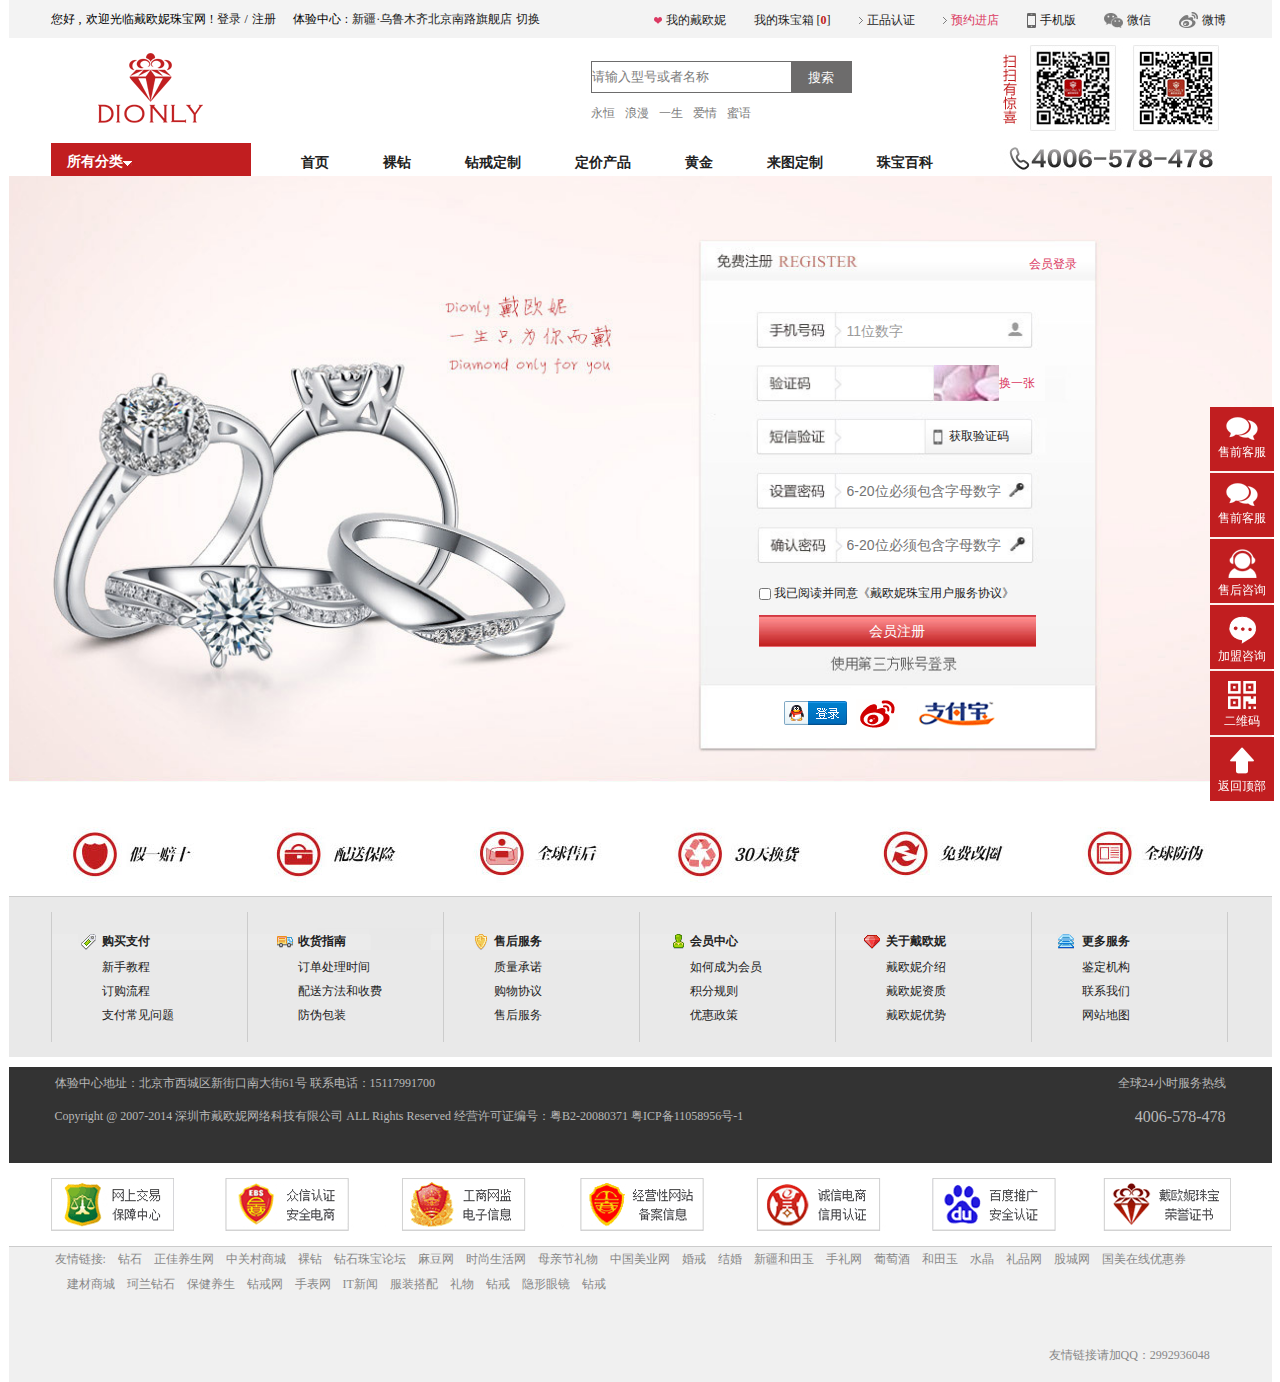
<file: html/register.html>
<!DOCTYPE html>
<html>
	<head>
		<meta charset="UTF-8">
		<title>会员注册</title>
		<link rel="stylesheet" type="text/css" href="../css/public.css"/>
		<link rel="stylesheet" type="text/css" href="../css/common.css"/>
		<link rel="stylesheet" type="text/css" href="../css/register.css"/>
		<script type="text/javascript" src="../js/jquery.js"></script>
		<script type="text/javascript" src="../js/ajax.js"></script>
		<script type="text/javascript" src="../js/register.js"></script>
	</head>
	<body>
		<!--all-->
	<div class="all">
		<!--top-->
		<div class="top">
			<p class="lp left">
				<span>您好<i>,</i>欢迎光临戴欧妮珠宝网<em>!</em></span>
				<a class="nopadleft" href="login.html">登录</a>/<a href="###">注册</a>
				<b>体验中心<i>:</i><a class="nopadleft" href="">新疆·乌鲁木齐北京南路旗舰店</a><a class="nopadleft" href="">切换</a></b>
			</p>
			<p class="rp right">
				<img src="../images/mydionly.jpg" alt=""/><a href="">我的戴欧妮</a>
				<a href="">我的珠宝箱 [<b class="textvalue">0</b>]</a>
				<img src="../images/rarrow.jpg" alt=""/><a href="">正品认证</a>
				<img src="../images/rarrow.jpg" alt=""/><a class="fontred" href="">预约进店</a>
				<img src="../images/phone.jpg" alt=""/><a href="">手机版</a>
				<img src="../images/weixin.jpg" alt=""/><a href="">微信</a>
				<img src="../images/weibo.jpg" alt=""/><a href="">微博</a>
			</p>
		</div>
		
		<!--search&&nav-->
		<div class="white">
			<div class="nav">
				<img class="logo" src="../images/logo.png" alt=""/>
				<!--search-->
					<input class="text" type="text" value="请输入型号或者名称" onfocus="if (value =='请输入型号或者名称'){value =''}" onblur="if (value ==''){value='请输入型号或者名称'}" autocomplete="off"/><input class="submit" type="submit" value="搜索" />
				<div class="searchdown">
					<a href="">永恒</a><a href="">浪漫</a><a href="">一生</a><a href="">爱情</a><a href="">蜜语</a>	
				</div>
				<div class="sort">所有分类<img src="../images/whitetriangle.jpg" alt=""/><div class="menu"></div></div>
				<p class="nav1 left">
					<a href="../index.html">首页</a>
					<a href="">裸钻</a>
					<a href="">钻戒定制</a>
					<a href="">定价产品</a>
					<a href="">黄金</a>
					<a href="">来图定制</a>
					<a href="">珠宝百科</a>
				</p>
			</div>
		</div>
		
			<!--fixedarea-->
			<div class="fixedarea">
				<div class="contarea">
					
				</div>
			</div>
		<!--fixed-->
		<div class="fixed">
			<a href="">
				<img src="../images/sqzx.png" alt="" />
				<b>售前客服</b>
			</a>
			<a href="">
				<img src="../images/sqzx.png" alt="" />
				<b>售前客服</b>
			</a>
			<a href="">
				<img src="../images/sazx.png" alt="" />
				<b>售后咨询</b>
			</a>
			<a href="">
				<img src="../images/sazx1.png" alt="" />
				<b>加盟咨询</b>
			</a>
			<a id="vm" href="">
				<img src="../images/ewm.png" alt="" />
				<b>二维码</b>
			</a>
			<a href="">
				<img src="../images/db5.png" alt="" />
				<b>返回顶部</b>
			</a>
		</div>
		
		
		
		<!--register-->
		<div class="register">
			<div class="reginfor">
				<a class="memberlog" href="login.html">会员登录</a>
				<input class="telnumber" type="text" value="11位数字" onfocus="if (value =='11位数字'){value =''}" onblur="if (value ==''){value='11位数字'}" autocomplete="off"/>
				<span class="checktel">请输入正确的手机号</span>
				<input class="code" type="text" autocomplete="off"/><span class="contcode"></span><a class="changeanother" href="">换一张</a>
				<span class="checkcode">您输入的验证码不正确，请重新输入</span>
				<input class="msg" type="text" autocomplete="off"/>
				<span class="checkmsg">短信验证为6位数字</span><a class="catchcode" href="">获取验证码</a>
				<input class="pwd1" type="password" placeholder="6-20位必须包含字母数字" />
				<span class="checkpwd1">登录密码为6-20位必须包含字母和数字</span>
				<input class="pwd2" type="password" placeholder="6-20位必须包含字母数字" />
				<span class="checkpwd2">确认密码与设置密码不一致</span>
				<div class="choosereg">
					<input type="checkbox" />
					<a href="">我已阅读并同意《戴欧妮珠宝用户服务协议》</a>
				</div>
				<input class="memberreg" type="submit" value="会员注册" />
				<div class="third-party">
					<a href=""><img src="../images/qq (1).png" /></a>
					<a href=""><img src="../images/qq (1).gif" /></a>
					<a href=""><img src="../images/qq (2).gif" /></a>
				</div>
			</div>
		</div>
		
		
		<!--safequared-->
		<div class="white">
			<div class="safequared"></div>
		</div>
		<!--help-->
		<div class="help">

			<ul class="firstul">
				<li class="buy firstli">购买支付</li>
				<li><a href="">新手教程</a></li>
				<li><a href="">订购流程</a></li>
				<li><a href="">支付常见问题</a></li>
			</ul>
			<ul>
				<li class="recive firstli">收货指南</li>
				<li><a href="">订单处理时间</a></li>
				<li><a href="">配送方法和收费</a></li>
				<li><a href="">防伪包装</a></li>
			</ul>
			<ul>
				<li class="service firstli">售后服务</li>
				<li><a href="">质量承诺</a></li>
				<li><a href="">购物协议</a></li>
				<li><a href="">售后服务</a></li>
			</ul>
			<ul>
				<li class="member firstli">会员中心</li>
				<li><a href="">如何成为会员</a></li>
				<li><a href="">积分规则</a></li>
				<li><a href="">优惠政策</a></li>
			</ul>
			<ul>
				<li class="about firstli">关于戴欧妮</li>
				<li><a href="">戴欧妮介绍</a></li>
				<li><a href="">戴欧妮资质</a></li>
				<li><a href="">戴欧妮优势</a></li>
			</ul>
			<ul class="moreservice lastul">
				<li class="firstli">更多服务</li>
				<li><a href="">鉴定机构</a></li>
				<li><a href="">联系我们</a></li>
				<li><a href="">网站地图</a></li>
			</ul>
		</div>
		
		<!--contact-->
		<div class="contact">
			<div class="wrap">
				<p class="left">体验中心地址：北京市西城区新街口南大街61号 联系电话：15117991700</p>
				<p class="right">全球24小时服务热线</p>
				<p class="left">Copyright @ 2007-2014 深圳市戴欧妮网络科技有限公司 ALL Rights Reserved 经营许可证编号：粤B2-20080371 粤ICP备11058956号-1</p>
				<p class="tel right">4006-578-478</p>
			</div>
		</div>

		<!--foot-->
		<div class="foot"> 
            <a href="http://www.315online.com.cn/member/315080094.html" target="_blank" rel="nofollow"></a>
            <a class="marl9" href="https://cert.ebs.org.cn/996643d9-6269-438a-baad-e3a61c35171e.html" target="_blank" rel="nofollow"></a>
            <a class="marl11" href="https://cert.ebs.gov.cn/996643d9-6269-438a-baad-e3a61c35171e" target="_blank" rel="nofollow"></a>
            <a class="marl13" href="http://www.miitbeian.gov.cn/state/outPortal/loginPortal.action" target="_blank" rel="nofollow"></a>   
            <a class="marl11" href="/help/help.aspx?act=E2" target="_blank" rel="nofollow" class="last"></a>
        </div> 

		<!--tail-->
		<div class="tail">
			<div class="friend">
				<span>友情链接:</span>
				<a href="">钻石</a>
				<a href="">正佳养生网</a>
				<a href="">中关村商城 </a>
				<a href="">裸钻</a>
				<a href="">钻石珠宝论坛</a>
				<a href="">麻豆网</a>
				<a href="">时尚生活网</a>
				<a href="">母亲节礼物</a>
				<a href="">中国美业网</a>
				<a href="">婚戒</a>
				<a href="">结婚</a>
				<a href="">新疆和田玉</a>
				<a href="">手礼网</a>
				<a href="">葡萄酒</a>
				<a href="">和田玉</a>
				<a href="">水晶</a>
				<a href="">礼品网</a>
				<a href="">股城网</a>
				<a href="">国美在线优惠券</a>
				<a href="">建材商城</a>
				<a href="">珂兰钻石</a>
				<a href="">保健养生</a>
				<a href="">钻戒网</a>
				<a href="">手表网</a>
				<a href="">IT新闻</a>
				<a href="">服装搭配</a>
				<a href="">礼物</a>
				<a href="">钻戒 </a>
				<a href="">隐形眼镜</a>
				<a href="">钻戒</a>
			</div>
			<div class="qq">友情链接请加QQ：2992936048</div>
		</div>

	</div>

	</body>
</html>

	</body>
</html>
</file>
<file: css/public.css>
body,div,p,ul,li,ol,h1,h2,h3,h4,h5,h6,form,input,dl,dt,dd{margin:0;padding:0;font-style:"微软雅黑";}
img{border:none;}
a{text-decoration:none;color:#222;}
ul,li{list-style:none;}
h1,h2,h3,h4,h5,h6,b{font-weight:normal;}
i,em{font-style:normal;}
.left{float:left;}
.right{float:right;}
.clear{clear:both;}
</file>
<file: css/common.css>
/*all*/
.all{min-width:1263px;width:expression_r(document.body.clientWidth < 1263? "1263px": "auto" ); height:auto;clear:both;overflow:hidden;}


/*top*/
.top{width:1263px;height:38px;background:#f3f3f3;margin:0 auto;overflow:hidden;clear:both;}

/*顶部左侧信息*/
.top .lp{font-size:12px;line-height:38px;margin-left:42px;}
.top .lp i{padding:0 4px;}
.top .lp em{padding-left:4px;}
.top .lp b{margin-left:10px;}
.top .lp a{padding:0 4px;}
.top .lp .nopadleft{padding-left:0px;}
.top a:hover{color:#db3962;}

/*顶部右侧信息*/
.top .rp{line-height:38px;margin-right:22px;}
.top .rp a{padding-right:24px;font-size:12px;}
.top .rp img{padding-right:4px;vertical-align:middle;}/*vertical-align:middle;图片与文字居中对齐*/
.top .rp .fontred{color:#db3962;}
.top .rp .textvalue{color:#C11E20;font-weight:bold;}

/*nav*/
.nav{width:1263px;height:138px;margin:0 auto;background:url(../images/contact.jpg) no-repeat 994px 7px;position:relative;clear:both;}
.nav .logo{display:block;padding:5px 42px;}/*IE8不兼容背景图片多个同时添加*/
/*search*/
.text{width:199px;height:30px;border:1px solid #6d6c6c;color:#7d7d7d;position:absolute;top:23px;left:582px;line-height:30px;}
.submit{width:61px;height:32px;background:#6d6c6c;border:1px solid #6d6c6c;color:#fff;position:absolute;top:23px;left:782px;line-height:32px;}
.searchdown{width:170px;height:38px;line-height:38px;position:absolute;top:55px;left:582px;overflow:hidden;}
.searchdown a{color:#7D7D7D;font-size:12px;padding-right:10px;}
.searchdown a:hover{color:#db3962;}
/*nav1*/
.nav .sort{width:184px;height:38px;color:#fff;font-size:14px;font-weight:bold;line-height:38px;padding-left:16px;margin:5px 0 0 42px;float:left;background:#c11e20;cursor:pointer;position:relative;}
.change{display:block;width:9px;height:5px;background:url(../images/whitetriangle.jpg) no-repeat;position:absolute;top:16px;right:20px;}

.menu{width:200px;height:429px;position:absolute;background:#383333;top:33px;left:0px;z-index:5;display:none;}
.menu h3{width:200px;}
.menu h3:hover{background:#1c1919;}
.menu a{font-size:12px;color:#fff;height:26px;}
.menu a:hover{color:#db3962;}
.menu i{display:block;height:32px;line-height:36px;font-weight:bold;float:left;width:58px;text-align:center;}
.menu span{display:block;float:left;width:140px;line-height:24px;padding:7px 0;}
.menu span a{display:block;width:58px;padding-left:7px;float:left;}
#dz i{width:82px;font-weight:normal;}
#dz span{width:118px;}
#dz span a{width:100px;font-weight:bold;}

.nav .nav1{width:706px;height:38px;line-height:38px;margin-top:5px;background:#fff;}
.nav .nav1 a{font-size:14px;color:#222;padding-left:50px;font-weight:bold;}
.nav .nav1 a:hover{color:#db3962;}



/*fixedarea*/
.fixedarea{width:660px;height:590px;position:fixed;top:30%;left:30%;background:url(../images/fixedareabg.png) no-repeat;z-index:10;display:none;}
.fixedarea .contarea{width:660px;height:548px;margin-top:38px;font-size:10px;border-bottom:2px solid #d7d2d1;}
.contarea h3{width:648px;margin-left:12px;}

.contarea i{display:block;height:38px;line-height:52px;font-weight:bold;font-size:16px;}
.contarea a{color:#333;}
.contarea a:hover{color:#db3962;}
.contarea h3 span{padding-right:22px;line-height:20px;}

/*fixed*/
.fixed{width:64px;height:394px;position:fixed;top:407px;right:6px;z-index:5;}
.fixed a{display:block;width:64px;height:64px;background:#C11E20;text-align:center;margin-bottom:2px;color:#fff;font-size:12px;}
.fixed a img{margin-top:10px;}
.fixed a b{display:block;}
.fixed a:hover{background:#d0383a;}
#ewm{width:139px;height:139px;position:fixed;top:634px;right:78px;background:url(../images/vm.jpg) no-repeat;display:none;z-index:5;}






/*area*/
.area{width:1180px;height:258px;margin:0 auto;clear:both;overflow:hidden;background:#fff;}
.areas{width:1180px;height:36px;line-height:36px;color:#000;font-weight:bold;text-align:center;background:url(../images/areasbg.jpg) repeat-x 0 33px;}
.areasl{font-size:18px;width:96px;}
.areasr{width:800px;position:relative;}
.areasr p a{font-size:12px;color:#000;float:left;width:65px;display:block;}
.areasr p a:hover{color:#db3962;background:url(../images/abg.jpg) no-repeat 0 26px;}
.areasr span{clear:both;display:none;width:1180px;height:226px;position:absolute;top:36px;left:-380px;z-index:1;}
.areasr .selected{display:block;}
.areasr span b{display:block;width:679px;height:221px;border-left:1px solid #6b6b6b;border-bottom:1px solid #6b6b6b;float:left;background:url(../images/map.png) no-repeat;text-align:center;}
.areasr span img{display:block;float:left;}
.areasr span b a{font-size:20px;font-weight:bold;color:#222;display:block;height:20px;margin-top:40px;}
.areasr span b a:hover{color:#db3962;}
.areasr span b i{display:block;height:32px;font-size:12px;}
.areasr span b .martop32{margin-top:32px;}


/*safequared*/
.safequared{width:1180px;height:114px;margin:0 auto;background:url(../images/security.jpg) no-repeat 0 29px;overflow:hidden;clear:both;}

/*help*/
.help{width:1263px;height:160px;border-top:1px solid #ccc;background:#e9e9e9;margin:0 auto;}
.help ul{width:195px;height:130px;float:left;border-left:1px solid #ccc;margin-top:15px;font-size:12px;color:#555;line-height:24px;}
.firstul{margin-left:42px;}
.firstli{color:#222;font-weight:bold;line-height:27px;margin-top:16px;}
.lastul{border-right:1px solid #ccc;}
.help li a:hover{color:#C11E20;}
.help li{padding-left:50px;}
.buy{background:url(../images/shouhou.png) no-repeat;}
.recive{background:url(../images/shouhou.png) no-repeat -194px 0;}
.service{background:url(../images/shouhou.png) no-repeat -394px 0;}
.member{background:url(../images/shouhou.png) no-repeat -588px 0;}
.about{background:url(../images/shouhou.png) no-repeat -784px 0;}
.moreservice{background:url(../images/shouhou.png) no-repeat -982px 16px;}


/*contact*/
.contact{width:1263px;height:96px;margin:0 auto;background:#333;color:#b9b9b9;font-size:12px;line-height:33px;}
.contact .left{margin-left:46px;}
.contact .right{margin-right:46px;}
.wrap{margin-top:10px;}
.tel{font-size:16px;}

/*foot*/
.foot{width:1263px;height:83px;border-bottom:1px solid #ccc;background:url(../images/footbg.png) no-repeat;margin:0 auto;}
.foot a{display:inline-block;width:124px;height:53px;margin:15px 0 0 42px;}
.foot .marl9{margin-left:45px;}
.foot .marl11{margin-left:49px;}
.foot .marl13{margin-left:49px;}


/*tail*/
.tail{width:1263px;height:135px;background:#f0f0f0;color:#888;font-size:12px;margin:0 auto;}
.friend{width:1150px;height:83px;margin-left:46px;}
.friend span{display:block;float:left;line-height:25px;}
.friend a{color:#888;display:block;line-height:25px;margin-left:12px;float:left;}
.tail a:hover{color:#C11E20;}
.tail .qq{width:180px;height:12px;margin:17px 0 0 1040px;}
</file>
<file: css/index.css>
/*banner*/
.banner{width:1290px;height:420px;margin:0 auto;position:relative;overflow:hidden;clear:both;}
.show img{width:1920px;height:420px;display:block;float:left;opacity:0.1;filter:alpha(opacity=10);margin-left:-330px;}/*ie8透明度兼容问题*/


.banner span{display:block;width:15px;height:15px;background:#656565;border-radius:50%;font-size:12px;color:#656565;cursor:pointer;position:absolute;top:382px;text-align:center;line-height:15px;}
#span1{margin-left:-30px;left:50%;}
#span2{margin-left:0px;left:50%;}
#span3{margin-left:30px;left:50%;}

/*main*/
.main{width:1263px;height:246px;margin:0 auto;overflow:hidden;clear:both;}
.main a{display:block;float:left;border:1px solid #ddd;height:208px;margin-top:18px;color:#222;font-size:12px;text-align:center;}
.main dt{margin-top:4px;}
.mainl{width:318px;margin-left:42px;} 
.mainc{width:508px;margin:0 15px;}
.mainr{width:318px;}
.main a:hover{color:#db3962;}

/*choose*/
.choose{width:1180px;height:159px;border:1px solid #ddd;margin-top:18px;background:#f9f9f9;margin:0 auto;overflow:hidden;clear:both;}
.choose .choose1{display:block;margin:20px 0 0 15px;float:left;}
.choose2{width:519px;height:77px;margin:20px 0 0 20px;float:left;font-size:12px;color:#646464;background:url(../images/choose2.jpg) no-repeat;}
/*石重*/
.dweight{margin-left:46px;width:166px;height:31px;line-height:31px;}
.dweight input{width:42px;height:19px;border:1px solid #abadb3;margin:0 7px;}
.dweight i{padding-right:4px;}
.dweight b{padding-left:-1px;color:#222;}
/*颜色*/
.dcolor{margin-left:58px;width:249px;height:31px;}
.dcolor img{display:block;float:left;margin:4px 2px 0px 4px;}
/*抛光*/
.dpolishing{margin-left:47px;width:165px;height:31px;margin-top:15px;}
.dpolishing img{display:block;float:left;margin:4px 0 0px 6px;}
/*净度*/
.dclarity{margin-left:58px;width:249px;height:31px;margin-top:15px;margin-bottom:9px;}
.dclarity img{display:block;float:left;margin:4px 0px 0px 6px;}
/*裸钻搜索*/
.dsearch{display:block;margin-left:353px;}

/*content1*/
.content1{width:1178px;height:427px;border:1px solid #dcdcdc;margin:18px auto;overflow:hidden;clear:both;}
.content1 div{margin-top:6px;}
.cont1{width:309px;height:413px;margin-left:7px;}
.cont1 .more{width:308px;height:169px;display:block;}
.cont1price{width:308px;height:236px;background:#f9f9f9;margin-top:8px;}
.cont1price span a{display:block;line-height:24px;color:#222;font-size:12px;margin-left:22px;}
.cont1price span a:hover{color:#db3962;}
.goodsname{margin-top:8px;height:126px;display:block;}
.price{display:block;}

.cont2{width:254px;height:413px;margin-left:7px;}

.cont3{width:597px;height:421px;}
.cont3 img{display:block;float:left;margin-left:5px;margin-bottom:6px;}

/*design*/
.design{width:1180px;height:116px;margin:0 auto;}
.design img{display:block;float:left;}
.design .marl14{margin-left:14px;}
.design .marl7{margin-left:7px;}

/*content2*/
.content2{width:1178px;height:427px;border:1px solid #dcdcdc;margin:18px auto;overflow:hidden;clear:both;}
.content2 div{margin-top:6px;}

/*content3*/
.content3{width:1178px;height:427px;border:1px solid #dcdcdc;margin:0 auto 18px;overflow:hidden;clear:both;}
.content3 div{margin-top:6px;}

/*design1*/
/*同design*/

/*content4*/
.content4{width:1178px;height:427px;border:1px solid #dcdcdc;margin:18px auto;overflow:hidden;clear:both;}
.content4 div{margin-top:6px;}

/*content5*/
.content5{width:1178px;height:427px;border:1px solid #dcdcdc;margin:0 auto;overflow:hidden;clear:both;}
.content5 div{margin-top:6px;}

/*information*/
.information{width:1180px;height:290px;margin:18px auto 34px;clear:both;overflow:hidden;}
.infor{width:320px;height:288px;border:1px solid #e3e3e3;margin-right:10px;}
.infor h3{width:305px;height:33px;background:url(../images/bg11.jpg) repeat-x;font-size:12px;font-weight:bold;line-height:33px;padding-left:15px;}
.pic{width:184px;height:290px;background:url(../images/pic.jpg) no-repeat;}
.infor h3 a{color:#000;}
.infor h3 a:hover{color:#db3962;}
.infor img{display:block;margin:5px 0 0 5px;}
.infor ul{width:320px;height:134px;margin-top:10px;}
.infor ul li{height:27px;line-height:27px;padding-left:12px;}
.infor ul li a{font-size:12px;color:#222;padding-left:4px;}
.infor ul li a:hover{color:#db3962;}
</file>
<file: css/cart.css>
.all{background:#fef1ef;}
.white{background:#fff;clear:both;}

/*cartslider*/
.cartslider{width:1263px;height:328px;background:#fff;margin:0 auto;}
.morehot{width:1180px;height:66px;margin:0 auto;background:url(../images/morehot.png) no-repeat 0 20px;}
.recommend{width:1178px;height:239px;border:1px solid #dedede;margin:0 auto;}
.recommend 
dl{float:left;width:180px;height:239px;font-size:12px;color:#222;margin-top:12px;}
.recommend dl img{width:186px;}
.recommend .left{margin:98px 0 0 34px;}
.recommend .right{margin:98px 34px 0 0;}
.recommend a:hover{color:#C11E20;}
</file>
<file: css/list page.css>
.clearfix{
    *zoom: 1; /* IE 触发 haslayout , 放大 1 倍，与原始大小不变*/
    *height: 1px; /* 同 zoom:1; 效果一样，触发 haslayout  */
}
			
.clearfix:after{
    content: ".";
    display: block;
    height: 0;
    clear: both;
    visibility: hidden
}

/*jietuo*/
.jietuo{width:1263px;height:194px;background:#f3f3f3;clear:both;}
.jietuo img{display:block;margin:0 auto;}

/*dingzhi*/
.dingzhi{width:1263px;height:24px;line-height:24px;background:#fff;}
.dingzhi span{display:block;margin-left:42px;}
.dingzhi span a{font-size:12px;padding:0 10px;color:#222;}
.dingzhi span a:hover{color:#db3962;}

/*goodslist*/
.goodslist{width:1263px;height:2337px;}
.goodslist .left{margin-left:40px;margin-bottom:20px;}
.goodslist .right{margin-right:42px;}



.goodssort{border:1px solid #cecece;}
.goodssort h2{width:230px;height:24px;background:url(../images/goodssort.png) repeat-x;padding:10px 0 0 10px;font-size:12px;font-weight:bold;color:#222;}
.goodssort h3{width:202px;height:46px;line-height:46px;margin:0 auto;clear:both;}
.goodssort h3 a{font-size:12px;font-weight:bold;color:#222;padding-left:10px;}
.goodssort h3 a:hover{color:#db3962;}
.goodssort .fontred a{color:#f00;}

.dmenu{border-top:1px dashed #cecece;border-bottom:1px dashed #cecece;background:#fafafa;width:202px;margin:5px auto;display:none;}
.dmenushow{display:block;}
.dmenu a{font-size:12px;display:block;width:81px;color:#222;height:30px;line-height:30px;float:left;padding-left:20px;}
.dmenu a:hover{color:#db3962;}









.hotrecommend{width:240px;height:610px;border:1px solid #cecece;}
.hotrecommend h2{width:230px;height:25px;background:url(../images/goodssort.png) repeat-x;padding:10px 0 0 10px;font-size:12px;font-weight:bold;color:#222;}
.hotrecommend dl{width:240px;height:275px;text-align:center;}
.hotrecommend .mart{margin-top:19px;}
.hotrecommend dl img{border:1px solid #cecece;}
.hotrecommend dl dd{height:30px;line-height:30px;font-size:12px;color:#222;}
.hotrecommend dl dd a:hover{color:#db3962;}
.hotrecommend dl dd i{color:#db3962;}


.pic{width:242px;height:562px;border:1px solid #cecece;}
.pic img{width:240px;display:block;border:1px solid #cecece;}
.pic .martb{margin:10px 0;}


.category{width:920px;height:183px;border:1px solid #cecece;}
.category ul{width:906px;height:163px;margin:10px auto;font-size:12px;}
.category li{height:40px;line-height:40px;border-bottom:1px dashed #cecece;}
.category li a{color:#222;padding:0 16px;}
.category li span{color:#db3962;padding-left:10px;padding-right:30px;}
.category li a:hover{color:#db3962;}
.category li i{padding-left:202px;}



.goods{width:922px;height:2209px;margin-bottom:30px;}
.page{width:922px;height:57px;background:#fff;}
.anxu{width:920px;height:35px;border:1px solid #cecece;margin-bottom:20px;background:url(../images/anxu.png) repeat-x;}
.goodsshow{width:921px;height:2036px;border-left:1px solid #cecece;border-top:1px solid #cecece;background:#fff;}
.goodsshow div{width:306px;height:290px;border-right:1px solid #cecece;border-bottom:1px solid #cecece;float:left;text-align:center;}
.goodsshow div img{margin-top:6px;}
.goodsshow div a{display:block;width:306px;font-size:14px;color:#222;height:40px;line-height:40px;}
.goodsshow div a:hover{color:#db3962;}
.goodsshow div p{width:306px;font-size:12px;color:#222;height:40px;line-height:40px;background:#f8f8f8;}
.goodsshow .org{display:inline-block;width:156px;height:40px;text-align:left;padding-left:12px;text-decoration:line-through;}
.goodsshow .cur{display:inline-block;width:126px;height:40px;text-align:left;padding-left:12px;color:#db3962;}
</file>
<file: css/login.css>
/*login*/

.login{width:1263px;height:588px;background:url(../images/login.jpg) no-repeat -328px 0;background-size:cover;position:relative;margin:0 auto;}
.loginfor{width:402px;height:370px;position:absolute;top:102px;left:703px;}
.freereg{display:block;margin:14px 0 0 330px;font-size:12px;color:#db3962;}
.telnumber,.pwd{width:158px;height:20px;display:block;margin-left:152px;border:none;border:0;font-size:14px;line-height:20px;color:#9b9b9b;}
.telnumber{margin-top:50px;}
.pwd{margin-top:34px;}
.chooselog{width:278px;height:14px;font-size:12px;color:#222;margin-top:30px;margin-left:60px;}
.chooselog span{padding-right:134px;}
.memberlog{width:277px;height:32px;background:url(../images/memberlog.png) repeat-x;font-size:14px;color:#fff;margin:18px 0 0 60px;cursor:pointer;}
.third-party{width:400px;height:66px;margin-top:60px;text-align:center;}
.third-party img{vertical-align:middle;}

.checktel,.checkpwd{position:absolute;font-size:12px;color:#db3962;width:220px;height:18px;display:none;}
.checktel{left:150px;top:110px;}
.checkpwd{left:150px;top:166px;}
</file>
<file: css/register.css>
/*register*/
.register{width:1263px;height:606px;background:url(../images/reg.jpg) no-repeat -328px 0;background-size:cover;position:relative;margin:0 auto;}
.reginfor{width:400px;height:516px;position:absolute;top:66px;left:690px;}
.memberlog{display:block;margin:14px 0 0 330px;font-size:12px;color:#db3962;}
.reginfor input{display:block;border:none;border:0;width:158px;height:20px;font-size:14px;line-height:20px;color:#9b9b9b;}

.telnumber{margin:48px 0 0 148px;}
.reginfor .code{width:84px;margin:32px 0 0 148px;}
.contcode{display:block;width:66px;height:36px;position:absolute;left:235px;top:123px;background:url(../images/codebg.png);}
.changeanother{display:block;width:46px;height:36px;line-height:36px;background:#fdfdfd;font-size:12px;color:#db3962;position:absolute;left:300px;top:123px;}

.reginfor .msg{width:76px;margin:34px 0 0 148px;}
.catchcode{width:66px;height:36px;line-height:36px;color:#222;font-size:12px;position:absolute;left:250px;top:176px;}

.pwd1{margin:34px 0 0 148px;}
.pwd2{margin:34px 0 0 148px;}

.reginfor  .choosereg input{display:inline-block;width:12px;height:12px;vertical-align:middle;}
.choosereg{width:278px;height:12px;font-size:12px;color:#222;margin-top:30px;margin-left:60px;}
.choosereg a:hover{color:#db3962;}
.reginfor .memberreg{width:277px;height:32px;background:url(../images/memberlog.png) repeat-x;font-size:14px;color:#fff;margin:18px 0 0 60px;cursor:pointer;}
.third-party{width:400px;height:66px;margin-top:40px;text-align:center;}
.third-party img{vertical-align:middle;}

.checktel,.checkpwd1,.checkpwd2,.checkcode,.checkmsg{position:absolute;font-size:12px;color:#db3962;width:220px;height:18px;display:none;}
.checktel{left:150px;top:106px;}
.checkcode{left:150px;top:160px;}
.checkmsg{left:150px;top:214px;}
.checkpwd1{left:150px;top:266px;}
.checkpwd2{left:150px;top:324px;}
</file>
